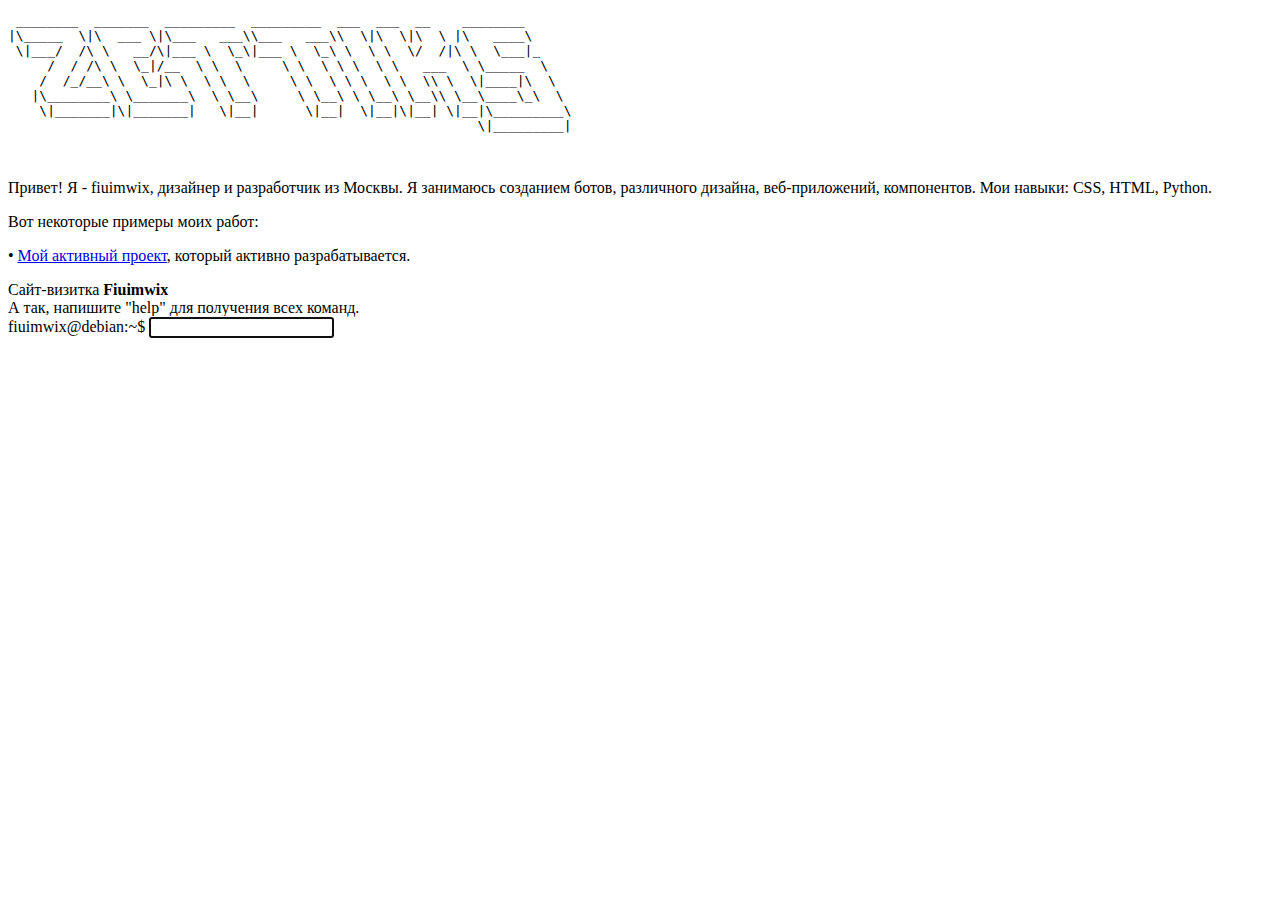
<file: favicon/apple-touch-icon.png.html>
<!DOCTYPE html>
<html lang="ru">
<style type="text/css">@font-face {font-family:JetBrains Mono;font-style:normal;font-weight:400;src:url(../cf-fonts/s/jetbrains-mono/5.0.18/latin/400/normal.woff2);unicode-range:U+0000-00FF,U+0131,U+0152-0153,U+02BB-02BC,U+02C6,U+02DA,U+02DC,U+0304,U+0308,U+0329,U+2000-206F,U+2074,U+20AC,U+2122,U+2191,U+2193,U+2212,U+2215,U+FEFF,U+FFFD;font-display:swap;}@font-face {font-family:JetBrains Mono;font-style:normal;font-weight:400;src:url(../cf-fonts/s/jetbrains-mono/5.0.18/cyrillic-ext/400/normal.woff2);unicode-range:U+0460-052F,U+1C80-1C88,U+20B4,U+2DE0-2DFF,U+A640-A69F,U+FE2E-FE2F;font-display:swap;}@font-face {font-family:JetBrains Mono;font-style:normal;font-weight:400;src:url(../cf-fonts/s/jetbrains-mono/5.0.18/latin-ext/400/normal.woff2);unicode-range:U+0100-02AF,U+0304,U+0308,U+0329,U+1E00-1E9F,U+1EF2-1EFF,U+2020,U+20A0-20AB,U+20AD-20CF,U+2113,U+2C60-2C7F,U+A720-A7FF;font-display:swap;}@font-face {font-family:JetBrains Mono;font-style:normal;font-weight:400;src:url(../cf-fonts/s/jetbrains-mono/5.0.18/vietnamese/400/normal.woff2);unicode-range:U+0102-0103,U+0110-0111,U+0128-0129,U+0168-0169,U+01A0-01A1,U+01AF-01B0,U+0300-0301,U+0303-0304,U+0308-0309,U+0323,U+0329,U+1EA0-1EF9,U+20AB;font-display:swap;}@font-face {font-family:JetBrains Mono;font-style:normal;font-weight:400;src:url(../cf-fonts/s/jetbrains-mono/5.0.18/greek/400/normal.woff2);unicode-range:U+0370-03FF;font-display:swap;}@font-face {font-family:JetBrains Mono;font-style:normal;font-weight:400;src:url(../cf-fonts/s/jetbrains-mono/5.0.18/cyrillic/400/normal.woff2);unicode-range:U+0301,U+0400-045F,U+0490-0491,U+04B0-04B1,U+2116;font-display:swap;}@font-face {font-family:JetBrains Mono;font-style:italic;font-weight:400;src:url(../cf-fonts/s/jetbrains-mono/5.0.18/greek/400/italic.woff2);unicode-range:U+0370-03FF;font-display:swap;}@font-face {font-family:JetBrains Mono;font-style:italic;font-weight:400;src:url(../cf-fonts/s/jetbrains-mono/5.0.18/latin/400/italic.woff2);unicode-range:U+0000-00FF,U+0131,U+0152-0153,U+02BB-02BC,U+02C6,U+02DA,U+02DC,U+0304,U+0308,U+0329,U+2000-206F,U+2074,U+20AC,U+2122,U+2191,U+2193,U+2212,U+2215,U+FEFF,U+FFFD;font-display:swap;}@font-face {font-family:JetBrains Mono;font-style:italic;font-weight:400;src:url(../cf-fonts/s/jetbrains-mono/5.0.18/cyrillic-ext/400/italic.woff2);unicode-range:U+0460-052F,U+1C80-1C88,U+20B4,U+2DE0-2DFF,U+A640-A69F,U+FE2E-FE2F;font-display:swap;}@font-face {font-family:JetBrains Mono;font-style:italic;font-weight:400;src:url(../cf-fonts/s/jetbrains-mono/5.0.18/vietnamese/400/italic.woff2);unicode-range:U+0102-0103,U+0110-0111,U+0128-0129,U+0168-0169,U+01A0-01A1,U+01AF-01B0,U+0300-0301,U+0303-0304,U+0308-0309,U+0323,U+0329,U+1EA0-1EF9,U+20AB;font-display:swap;}@font-face {font-family:JetBrains Mono;font-style:italic;font-weight:400;src:url(../cf-fonts/s/jetbrains-mono/5.0.18/cyrillic/400/italic.woff2);unicode-range:U+0301,U+0400-045F,U+0490-0491,U+04B0-04B1,U+2116;font-display:swap;}@font-face {font-family:JetBrains Mono;font-style:italic;font-weight:400;src:url(../cf-fonts/s/jetbrains-mono/5.0.18/latin-ext/400/italic.woff2);unicode-range:U+0100-02AF,U+0304,U+0308,U+0329,U+1E00-1E9F,U+1EF2-1EFF,U+2020,U+20A0-20AB,U+20AD-20CF,U+2113,U+2C60-2C7F,U+A720-A7FF;font-display:swap;}@font-face {font-family:JetBrains Mono;font-style:normal;font-weight:700;src:url(../cf-fonts/s/jetbrains-mono/5.0.18/latin-ext/700/normal.woff2);unicode-range:U+0100-02AF,U+0304,U+0308,U+0329,U+1E00-1E9F,U+1EF2-1EFF,U+2020,U+20A0-20AB,U+20AD-20CF,U+2113,U+2C60-2C7F,U+A720-A7FF;font-display:swap;}@font-face {font-family:JetBrains Mono;font-style:normal;font-weight:700;src:url(../cf-fonts/s/jetbrains-mono/5.0.18/latin/700/normal.woff2);unicode-range:U+0000-00FF,U+0131,U+0152-0153,U+02BB-02BC,U+02C6,U+02DA,U+02DC,U+0304,U+0308,U+0329,U+2000-206F,U+2074,U+20AC,U+2122,U+2191,U+2193,U+2212,U+2215,U+FEFF,U+FFFD;font-display:swap;}@font-face {font-family:JetBrains Mono;font-style:normal;font-weight:700;src:url(../cf-fonts/s/jetbrains-mono/5.0.18/cyrillic/700/normal.woff2);unicode-range:U+0301,U+0400-045F,U+0490-0491,U+04B0-04B1,U+2116;font-display:swap;}@font-face {font-family:JetBrains Mono;font-style:normal;font-weight:700;src:url(../cf-fonts/s/jetbrains-mono/5.0.18/greek/700/normal.woff2);unicode-range:U+0370-03FF;font-display:swap;}@font-face {font-family:JetBrains Mono;font-style:normal;font-weight:700;src:url(../cf-fonts/s/jetbrains-mono/5.0.18/vietnamese/700/normal.woff2);unicode-range:U+0102-0103,U+0110-0111,U+0128-0129,U+0168-0169,U+01A0-01A1,U+01AF-01B0,U+0300-0301,U+0303-0304,U+0308-0309,U+0323,U+0329,U+1EA0-1EF9,U+20AB;font-display:swap;}@font-face {font-family:JetBrains Mono;font-style:normal;font-weight:700;src:url(../cf-fonts/s/jetbrains-mono/5.0.18/cyrillic-ext/700/normal.woff2);unicode-range:U+0460-052F,U+1C80-1C88,U+20B4,U+2DE0-2DFF,U+A640-A69F,U+FE2E-FE2F;font-display:swap;}@font-face {font-family:JetBrains Mono;font-style:italic;font-weight:700;src:url(../cf-fonts/s/jetbrains-mono/5.0.18/greek/700/italic.woff2);unicode-range:U+0370-03FF;font-display:swap;}@font-face {font-family:JetBrains Mono;font-style:italic;font-weight:700;src:url(../cf-fonts/s/jetbrains-mono/5.0.18/cyrillic/700/italic.woff2);unicode-range:U+0301,U+0400-045F,U+0490-0491,U+04B0-04B1,U+2116;font-display:swap;}@font-face {font-family:JetBrains Mono;font-style:italic;font-weight:700;src:url(../cf-fonts/s/jetbrains-mono/5.0.18/cyrillic-ext/700/italic.woff2);unicode-range:U+0460-052F,U+1C80-1C88,U+20B4,U+2DE0-2DFF,U+A640-A69F,U+FE2E-FE2F;font-display:swap;}@font-face {font-family:JetBrains Mono;font-style:italic;font-weight:700;src:url(../cf-fonts/s/jetbrains-mono/5.0.18/latin/700/italic.woff2);unicode-range:U+0000-00FF,U+0131,U+0152-0153,U+02BB-02BC,U+02C6,U+02DA,U+02DC,U+0304,U+0308,U+0329,U+2000-206F,U+2074,U+20AC,U+2122,U+2191,U+2193,U+2212,U+2215,U+FEFF,U+FFFD;font-display:swap;}@font-face {font-family:JetBrains Mono;font-style:italic;font-weight:700;src:url(../cf-fonts/s/jetbrains-mono/5.0.18/latin-ext/700/italic.woff2);unicode-range:U+0100-02AF,U+0304,U+0308,U+0329,U+1E00-1E9F,U+1EF2-1EFF,U+2020,U+20A0-20AB,U+20AD-20CF,U+2113,U+2C60-2C7F,U+A720-A7FF;font-display:swap;}@font-face {font-family:JetBrains Mono;font-style:italic;font-weight:700;src:url(../cf-fonts/s/jetbrains-mono/5.0.18/vietnamese/700/italic.woff2);unicode-range:U+0102-0103,U+0110-0111,U+0128-0129,U+0168-0169,U+01A0-01A1,U+01AF-01B0,U+0300-0301,U+0303-0304,U+0308-0309,U+0323,U+0329,U+1EA0-1EF9,U+20AB;font-display:swap;}</style>

<head>
    <meta charset="UTF-8">
    <meta name="viewport" content="width=device-width, initial-scale=1.0">
    
    <!-- SEO -->
<!-- Yandex.Metrika counter -->
<script type="bbedbc5c62533fffb9d1c9ad-text/javascript">
   (function(m,e,t,r,i,k,a){m[i]=m[i]||function(){(m[i].a=m[i].a||[]).push(arguments)};
   m[i].l=1*new Date();
   for (var j = 0; j < document.scripts.length; j++) {if (document.scripts[j].src === r) { return; }}
   k=e.createElement(t),a=e.getElementsByTagName(t)[0],k.async=1,k.src=r,a.parentNode.insertBefore(k,a)})
   (window, document, "script", "https://mc.yandex.ru/metrika/tag.js", "ym");

   ym(97150409, "init", {
        clickmap:true,
        trackLinks:true,
        accurateTrackBounce:true,
        webvisor:true
   });
</script>
<noscript><div><img src="../watch/97150409" style="position:absolute; left:-9999px;" alt=""></div></noscript>
<!-- /Yandex.Metrika counter -->
<noscript><div><img src="../watch/97150409" style="position:absolute; left:-9999px;" alt=""></div></noscript>
<!-- /Yandex.Metrika counter -->
<noscript><div><img src="../watch/97150409" style="position:absolute; left:-9999px;" alt=""></div></noscript>
<!-- /Yandex.Metrika counter -->

    <title>fiuimwix - создание ботов, веб-приложений и компонентов в Москве</title>
    <meta name="description" content="Простой дизайнер/девелопер из Москвы fiuimwix. Я занимаюсь созданием ботов, веб-приложений, компонентов и мобильных приложений. Мои навыки: CSS, HTML, JS, Python. Если у вас есть задача, решить которую не могу - помогу. (120-130 символов)">
    <link rel="stylesheet" href="styles.css.html">
    <meta name="keywords" content="fiuimwix, Москва, дизайнер, разработчик, создание ботов, веб-приложения, программирование, CSS, HTML, JavaScript, JS, Python, Discord, мобильные приложения">
    <link rel="canonical" href="../index.htm">
    <meta property="og:title" content="Простой Дизайнер/Девелопер из Москвы - fiuimwix">
    <meta property="og:type" content="website">
    <meta property="og:url" content="https://garticrashers.ru/">
    <meta property="og:description" content="Простой Дизайнер/Девелопер из Москвы под ником fiuimwix. Я занимаюсь созданием ботов и веб-приложений, отдельных компонентов и мобильных приложений.">
    <meta property="og:site_name" content="Fiuimwix's Portfolio">
    


    <!-- favicon -->

    <link rel="apple-touch-icon" sizes="180x180" href="apple-touch-icon.png.html">
    <link rel="icon" type="image/png" sizes="32x32" href="favicon-32x32.png.html">
    <link rel="icon" type="image/png" sizes="16x16" href="favicon-16x16.png.html">
    <link rel="shortcut icon" href="favicon.ico.html" type="image/x-icon">
    <link rel="icon" href="favicon.ico.html" type="image/x-icon">
    <link rel="manifest" href="site.webmanifest.html">

</head>

<body class="theme-dark">
    <div id="terminal">
        <pre>
 ________  _______  _________  _________  ___  ___  __    ________      
|\_____  \|\  ___ \|\___   ___\\___   ___\\  \|\  \|\  \ |\   ____\     
 \|___/  /\ \   __/\|___ \  \_\|___ \  \_\ \  \ \  \/  /|\ \  \___|_    
     /  / /\ \  \_|/__  \ \  \     \ \  \ \ \  \ \   ___  \ \_____  \   
    /  /_/__\ \  \_|\ \  \ \  \     \ \  \ \ \  \ \  \\ \  \|____|\  \  
   |\________\ \_______\  \ \__\     \ \__\ \ \__\ \__\\ \__\____\_\  \ 
    \|_______|\|_______|   \|__|      \|__|  \|__|\|__| \|__|\_________\
                                                            \|_________|
                                                                              
        </pre>
        <p>Привет! Я - fiuimwix, дизайнер и разработчик из Москвы. Я занимаюсь созданием ботов, различного дизайна, веб-приложений, компонентов. Мои навыки: CSS, HTML, Python.</p>
        <p>Вот некоторые примеры моих работ:</p>
        <p>• <a href="https://github.com/xdearboy/pterodactyl-crasher/" target="_blank">Мой активный проект</a>, который активно разрабатывается.</p>
        <div>Сайт-визитка <span class="command"><b>Fiuimwix</b></span></div>
        <div>А так, напишите <span class="command2">"help"</span> для получения всех команд.</div>
        <div id="output"></div>
        <label for="input">fiuimwix@debian:~$</label>
        <input id="input" type="text" autofocus="" onkeydown="if (!window.__cfRLUnblockHandlers) return false; handleInput(event)" data-cf-modified-bbedbc5c62533fffb9d1c9ad-="">
    </div>
    <script src="script.js.html" type="bbedbc5c62533fffb9d1c9ad-text/javascript"></script>
<!-- Cloudflare Pages Analytics --><script defer="" src='../beacon.min.js' data-cf-beacon='{"token": "a0541347b7344be787b00e3ced91f9be"}' type="bbedbc5c62533fffb9d1c9ad-text/javascript"></script><!-- Cloudflare Pages Analytics --><script src="../cdn-cgi/scripts/7d0fa10a/cloudflare-static/rocket-loader.min.js" data-cf-settings="bbedbc5c62533fffb9d1c9ad-|49" defer=""></script></body>

</html>
</file>
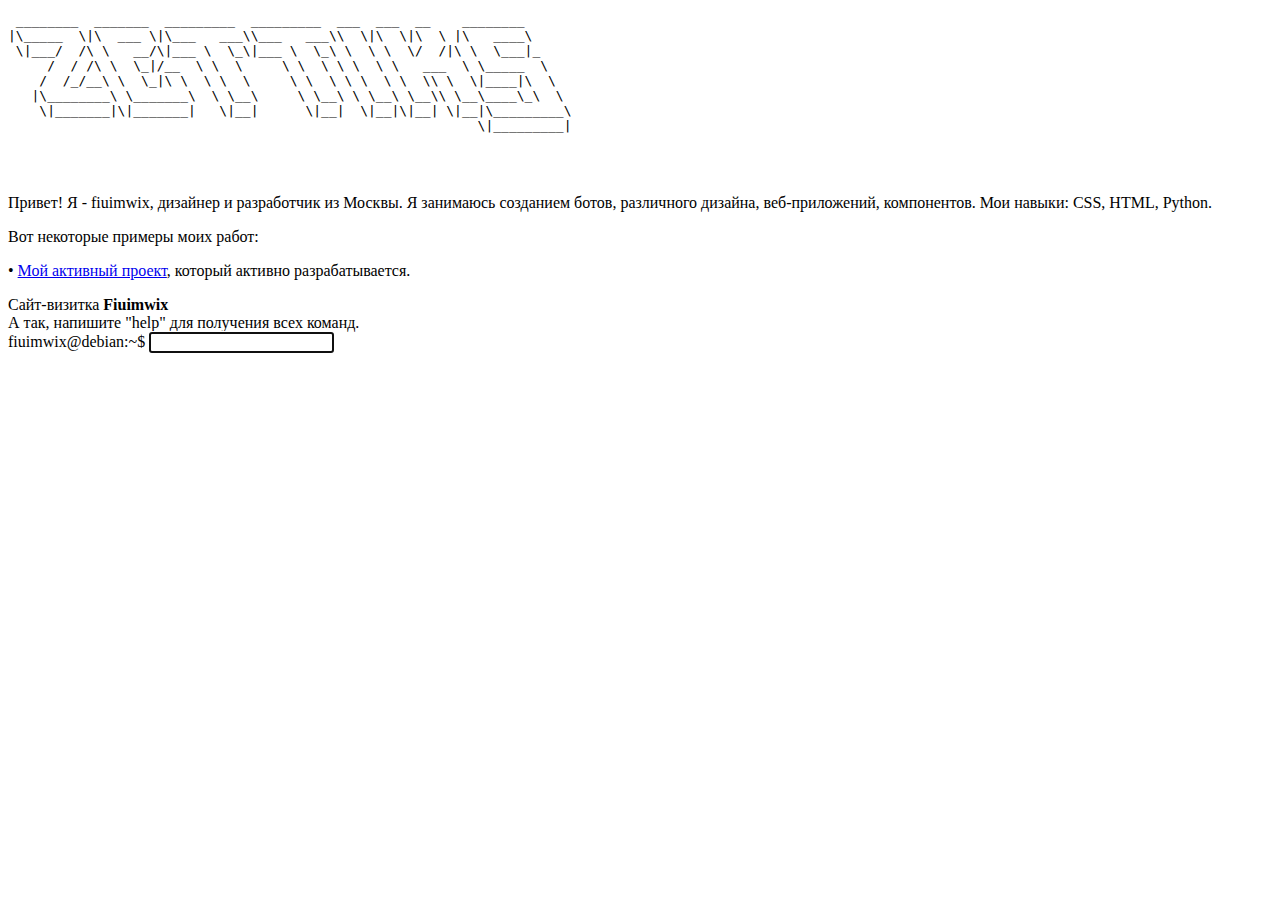
<file: favicon/favicon-16x16.png.html>
﻿<!DOCTYPE html>
<html lang="ru">
<style type="text/css">@font-face {font-family:JetBrains Mono;font-style:normal;font-weight:400;src:url(../cf-fonts/s/jetbrains-mono/5.0.18/greek/400/normal.woff2);unicode-range:U+0370-03FF;font-display:swap;}@font-face {font-family:JetBrains Mono;font-style:normal;font-weight:400;src:url(../cf-fonts/s/jetbrains-mono/5.0.18/latin/400/normal.woff2);unicode-range:U+0000-00FF,U+0131,U+0152-0153,U+02BB-02BC,U+02C6,U+02DA,U+02DC,U+0304,U+0308,U+0329,U+2000-206F,U+2074,U+20AC,U+2122,U+2191,U+2193,U+2212,U+2215,U+FEFF,U+FFFD;font-display:swap;}@font-face {font-family:JetBrains Mono;font-style:normal;font-weight:400;src:url(../cf-fonts/s/jetbrains-mono/5.0.18/latin-ext/400/normal.woff2);unicode-range:U+0100-02AF,U+0304,U+0308,U+0329,U+1E00-1E9F,U+1EF2-1EFF,U+2020,U+20A0-20AB,U+20AD-20CF,U+2113,U+2C60-2C7F,U+A720-A7FF;font-display:swap;}@font-face {font-family:JetBrains Mono;font-style:normal;font-weight:400;src:url(../cf-fonts/s/jetbrains-mono/5.0.18/vietnamese/400/normal.woff2);unicode-range:U+0102-0103,U+0110-0111,U+0128-0129,U+0168-0169,U+01A0-01A1,U+01AF-01B0,U+0300-0301,U+0303-0304,U+0308-0309,U+0323,U+0329,U+1EA0-1EF9,U+20AB;font-display:swap;}@font-face {font-family:JetBrains Mono;font-style:normal;font-weight:400;src:url(../cf-fonts/s/jetbrains-mono/5.0.18/cyrillic/400/normal.woff2);unicode-range:U+0301,U+0400-045F,U+0490-0491,U+04B0-04B1,U+2116;font-display:swap;}@font-face {font-family:JetBrains Mono;font-style:normal;font-weight:400;src:url(../cf-fonts/s/jetbrains-mono/5.0.18/cyrillic-ext/400/normal.woff2);unicode-range:U+0460-052F,U+1C80-1C88,U+20B4,U+2DE0-2DFF,U+A640-A69F,U+FE2E-FE2F;font-display:swap;}@font-face {font-family:JetBrains Mono;font-style:italic;font-weight:400;src:url(../cf-fonts/s/jetbrains-mono/5.0.18/vietnamese/400/italic.woff2);unicode-range:U+0102-0103,U+0110-0111,U+0128-0129,U+0168-0169,U+01A0-01A1,U+01AF-01B0,U+0300-0301,U+0303-0304,U+0308-0309,U+0323,U+0329,U+1EA0-1EF9,U+20AB;font-display:swap;}@font-face {font-family:JetBrains Mono;font-style:italic;font-weight:400;src:url(../cf-fonts/s/jetbrains-mono/5.0.18/greek/400/italic.woff2);unicode-range:U+0370-03FF;font-display:swap;}@font-face {font-family:JetBrains Mono;font-style:italic;font-weight:400;src:url(../cf-fonts/s/jetbrains-mono/5.0.18/cyrillic/400/italic.woff2);unicode-range:U+0301,U+0400-045F,U+0490-0491,U+04B0-04B1,U+2116;font-display:swap;}@font-face {font-family:JetBrains Mono;font-style:italic;font-weight:400;src:url(../cf-fonts/s/jetbrains-mono/5.0.18/latin/400/italic.woff2);unicode-range:U+0000-00FF,U+0131,U+0152-0153,U+02BB-02BC,U+02C6,U+02DA,U+02DC,U+0304,U+0308,U+0329,U+2000-206F,U+2074,U+20AC,U+2122,U+2191,U+2193,U+2212,U+2215,U+FEFF,U+FFFD;font-display:swap;}@font-face {font-family:JetBrains Mono;font-style:italic;font-weight:400;src:url(../cf-fonts/s/jetbrains-mono/5.0.18/latin-ext/400/italic.woff2);unicode-range:U+0100-02AF,U+0304,U+0308,U+0329,U+1E00-1E9F,U+1EF2-1EFF,U+2020,U+20A0-20AB,U+20AD-20CF,U+2113,U+2C60-2C7F,U+A720-A7FF;font-display:swap;}@font-face {font-family:JetBrains Mono;font-style:italic;font-weight:400;src:url(../cf-fonts/s/jetbrains-mono/5.0.18/cyrillic-ext/400/italic.woff2);unicode-range:U+0460-052F,U+1C80-1C88,U+20B4,U+2DE0-2DFF,U+A640-A69F,U+FE2E-FE2F;font-display:swap;}@font-face {font-family:JetBrains Mono;font-style:normal;font-weight:700;src:url(../cf-fonts/s/jetbrains-mono/5.0.18/latin-ext/700/normal.woff2);unicode-range:U+0100-02AF,U+0304,U+0308,U+0329,U+1E00-1E9F,U+1EF2-1EFF,U+2020,U+20A0-20AB,U+20AD-20CF,U+2113,U+2C60-2C7F,U+A720-A7FF;font-display:swap;}@font-face {font-family:JetBrains Mono;font-style:normal;font-weight:700;src:url(../cf-fonts/s/jetbrains-mono/5.0.18/vietnamese/700/normal.woff2);unicode-range:U+0102-0103,U+0110-0111,U+0128-0129,U+0168-0169,U+01A0-01A1,U+01AF-01B0,U+0300-0301,U+0303-0304,U+0308-0309,U+0323,U+0329,U+1EA0-1EF9,U+20AB;font-display:swap;}@font-face {font-family:JetBrains Mono;font-style:normal;font-weight:700;src:url(../cf-fonts/s/jetbrains-mono/5.0.18/latin/700/normal.woff2);unicode-range:U+0000-00FF,U+0131,U+0152-0153,U+02BB-02BC,U+02C6,U+02DA,U+02DC,U+0304,U+0308,U+0329,U+2000-206F,U+2074,U+20AC,U+2122,U+2191,U+2193,U+2212,U+2215,U+FEFF,U+FFFD;font-display:swap;}@font-face {font-family:JetBrains Mono;font-style:normal;font-weight:700;src:url(../cf-fonts/s/jetbrains-mono/5.0.18/cyrillic/700/normal.woff2);unicode-range:U+0301,U+0400-045F,U+0490-0491,U+04B0-04B1,U+2116;font-display:swap;}@font-face {font-family:JetBrains Mono;font-style:normal;font-weight:700;src:url(../cf-fonts/s/jetbrains-mono/5.0.18/cyrillic-ext/700/normal.woff2);unicode-range:U+0460-052F,U+1C80-1C88,U+20B4,U+2DE0-2DFF,U+A640-A69F,U+FE2E-FE2F;font-display:swap;}@font-face {font-family:JetBrains Mono;font-style:normal;font-weight:700;src:url(../cf-fonts/s/jetbrains-mono/5.0.18/greek/700/normal.woff2);unicode-range:U+0370-03FF;font-display:swap;}@font-face {font-family:JetBrains Mono;font-style:italic;font-weight:700;src:url(../cf-fonts/s/jetbrains-mono/5.0.18/cyrillic/700/italic.woff2);unicode-range:U+0301,U+0400-045F,U+0490-0491,U+04B0-04B1,U+2116;font-display:swap;}@font-face {font-family:JetBrains Mono;font-style:italic;font-weight:700;src:url(../cf-fonts/s/jetbrains-mono/5.0.18/latin/700/italic.woff2);unicode-range:U+0000-00FF,U+0131,U+0152-0153,U+02BB-02BC,U+02C6,U+02DA,U+02DC,U+0304,U+0308,U+0329,U+2000-206F,U+2074,U+20AC,U+2122,U+2191,U+2193,U+2212,U+2215,U+FEFF,U+FFFD;font-display:swap;}@font-face {font-family:JetBrains Mono;font-style:italic;font-weight:700;src:url(../cf-fonts/s/jetbrains-mono/5.0.18/cyrillic-ext/700/italic.woff2);unicode-range:U+0460-052F,U+1C80-1C88,U+20B4,U+2DE0-2DFF,U+A640-A69F,U+FE2E-FE2F;font-display:swap;}@font-face {font-family:JetBrains Mono;font-style:italic;font-weight:700;src:url(../cf-fonts/s/jetbrains-mono/5.0.18/latin-ext/700/italic.woff2);unicode-range:U+0100-02AF,U+0304,U+0308,U+0329,U+1E00-1E9F,U+1EF2-1EFF,U+2020,U+20A0-20AB,U+20AD-20CF,U+2113,U+2C60-2C7F,U+A720-A7FF;font-display:swap;}@font-face {font-family:JetBrains Mono;font-style:italic;font-weight:700;src:url(../cf-fonts/s/jetbrains-mono/5.0.18/vietnamese/700/italic.woff2);unicode-range:U+0102-0103,U+0110-0111,U+0128-0129,U+0168-0169,U+01A0-01A1,U+01AF-01B0,U+0300-0301,U+0303-0304,U+0308-0309,U+0323,U+0329,U+1EA0-1EF9,U+20AB;font-display:swap;}@font-face {font-family:JetBrains Mono;font-style:italic;font-weight:700;src:url(../cf-fonts/s/jetbrains-mono/5.0.18/greek/700/italic.woff2);unicode-range:U+0370-03FF;font-display:swap;}</style>

<head>
    <meta charset="UTF-8">
    <meta name="viewport" content="width=device-width, initial-scale=1.0">
    
    <!-- SEO -->
<!-- Yandex.Metrika counter -->
<script type="524eb08cffc29feff43f44ef-text/javascript">
   (function(m,e,t,r,i,k,a){m[i]=m[i]||function(){(m[i].a=m[i].a||[]).push(arguments)};
   m[i].l=1*new Date();
   for (var j = 0; j < document.scripts.length; j++) {if (document.scripts[j].src === r) { return; }}
   k=e.createElement(t),a=e.getElementsByTagName(t)[0],k.async=1,k.src=r,a.parentNode.insertBefore(k,a)})
   (window, document, "script", "https://mc.yandex.ru/metrika/tag.js", "ym");

   ym(97150409, "init", {
        clickmap:true,
        trackLinks:true,
        accurateTrackBounce:true,
        webvisor:true
   });
</script>
<noscript><div><img src="../watch/97150409" style="position:absolute; left:-9999px;" alt=""></div></noscript>
<!-- /Yandex.Metrika counter -->
<noscript><div><img src="../watch/97150409" style="position:absolute; left:-9999px;" alt=""></div></noscript>
<!-- /Yandex.Metrika counter -->
<noscript><div><img src="../watch/97150409" style="position:absolute; left:-9999px;" alt=""></div></noscript>
<!-- /Yandex.Metrika counter -->

    <title>fiuimwix - создание ботов, веб-приложений и компонентов в Москве</title>
    <meta name="description" content="Простой дизайнер/девелопер из Москвы fiuimwix. Я занимаюсь созданием ботов, веб-приложений, компонентов и мобильных приложений. Мои навыки: CSS, HTML, JS, Python. Если у вас есть задача, решить которую не могу - помогу. (120-130 символов)">
    <link rel="stylesheet" href="styles.css.html">
    <meta name="keywords" content="fiuimwix, Москва, дизайнер, разработчик, создание ботов, веб-приложения, программирование, CSS, HTML, JavaScript, JS, Python, Discord, мобильные приложения">
    <link rel="canonical" href="../index.htm">
    <meta property="og:title" content="Простой Дизайнер/Девелопер из Москвы - fiuimwix">
    <meta property="og:type" content="website">
    <meta property="og:url" content="https://garticrashers.ru/">
    <meta property="og:description" content="Простой Дизайнер/Девелопер из Москвы под ником fiuimwix. Я занимаюсь созданием ботов и веб-приложений, отдельных компонентов и мобильных приложений.">
    <meta property="og:site_name" content="Fiuimwix's Portfolio">
    


    <!-- favicon -->

    <link rel="apple-touch-icon" sizes="180x180" href="apple-touch-icon.png.html">
    <link rel="icon" type="image/png" sizes="32x32" href="favicon-32x32.png.html">
    <link rel="icon" type="image/png" sizes="16x16" href="favicon-16x16.png.html">
    <link rel="shortcut icon" href="favicon.ico.html" type="image/x-icon">
    <link rel="icon" href="favicon.ico.html" type="image/x-icon">
    <link rel="manifest" href="site.webmanifest.html">

</head>

<body class="theme-dark">
    <div id="terminal">
        <pre>
 ________  _______  _________  _________  ___  ___  __    ________      
|\_____  \|\  ___ \|\___   ___\\___   ___\\  \|\  \|\  \ |\   ____\     
 \|___/  /\ \   __/\|___ \  \_\|___ \  \_\ \  \ \  \/  /|\ \  \___|_    
     /  / /\ \  \_|/__  \ \  \     \ \  \ \ \  \ \   ___  \ \_____  \   
    /  /_/__\ \  \_|\ \  \ \  \     \ \  \ \ \  \ \  \\ \  \|____|\  \  
   |\________\ \_______\  \ \__\     \ \__\ \ \__\ \__\\ \__\____\_\  \ 
    \|_______|\|_______|   \|__|      \|__|  \|__|\|__| \|__|\_________\
                                                            \|_________|
                                                                        
                                                                            
        </pre>
        <p>Привет! Я - fiuimwix, дизайнер и разработчик из Москвы. Я занимаюсь созданием ботов, различного дизайна, веб-приложений, компонентов. Мои навыки: CSS, HTML, Python.</p>
        <p>Вот некоторые примеры моих работ:</p>
        <p>• <a href="https://github.com/xdearboy/pterodactyl-crasher/" target="_blank">Мой активный проект</a>, который активно разрабатывается.</p>
        <div>Сайт-визитка <span class="command"><b>Fiuimwix</b></span></div>
        <div>А так, напишите <span class="command2">"help"</span> для получения всех команд.</div>
        <div id="output"></div>
        <label for="input">fiuimwix@debian:~$</label>
        <input id="input" type="text" autofocus="" onkeydown="if (!window.__cfRLUnblockHandlers) return false; handleInput(event)" data-cf-modified-524eb08cffc29feff43f44ef-="">
    </div>
    <script src="script.js.html" type="524eb08cffc29feff43f44ef-text/javascript"></script>
<!-- Cloudflare Pages Analytics --><script defer="" src='../beacon.min.js' data-cf-beacon='{"token": "a0541347b7344be787b00e3ced91f9be"}' type="524eb08cffc29feff43f44ef-text/javascript"></script><!-- Cloudflare Pages Analytics --><script src="../cdn-cgi/scripts/7d0fa10a/cloudflare-static/rocket-loader.min.js" data-cf-settings="524eb08cffc29feff43f44ef-|49" defer=""></script></body>

</html>
</file>
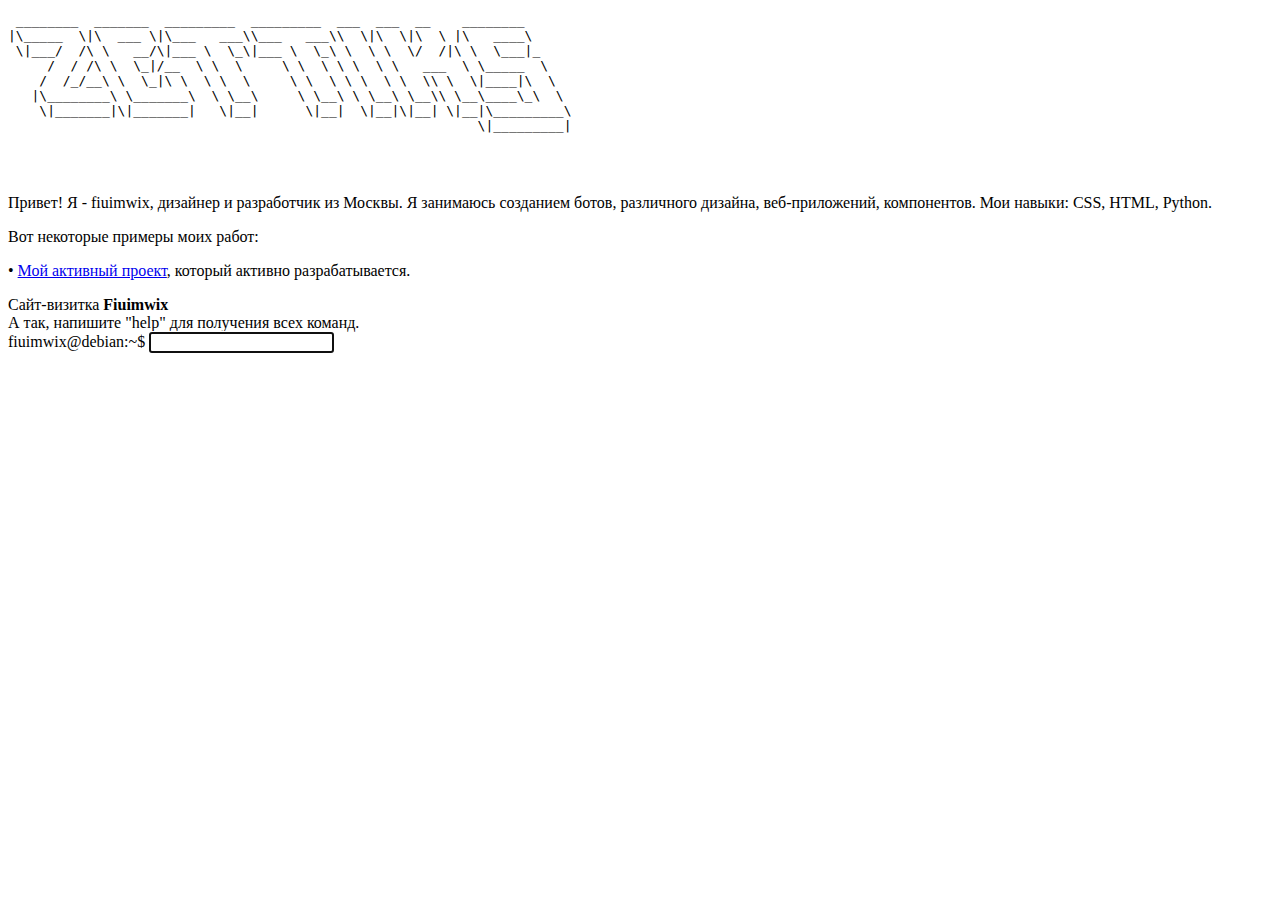
<file: favicon/favicon-32x32.png.html>
﻿<!DOCTYPE html>
<html lang="ru">
<style type="text/css">@font-face {font-family:JetBrains Mono;font-style:normal;font-weight:400;src:url(../cf-fonts/s/jetbrains-mono/5.0.18/cyrillic/400/normal.woff2);unicode-range:U+0301,U+0400-045F,U+0490-0491,U+04B0-04B1,U+2116;font-display:swap;}@font-face {font-family:JetBrains Mono;font-style:normal;font-weight:400;src:url(../cf-fonts/s/jetbrains-mono/5.0.18/greek/400/normal.woff2);unicode-range:U+0370-03FF;font-display:swap;}@font-face {font-family:JetBrains Mono;font-style:normal;font-weight:400;src:url(../cf-fonts/s/jetbrains-mono/5.0.18/vietnamese/400/normal.woff2);unicode-range:U+0102-0103,U+0110-0111,U+0128-0129,U+0168-0169,U+01A0-01A1,U+01AF-01B0,U+0300-0301,U+0303-0304,U+0308-0309,U+0323,U+0329,U+1EA0-1EF9,U+20AB;font-display:swap;}@font-face {font-family:JetBrains Mono;font-style:normal;font-weight:400;src:url(../cf-fonts/s/jetbrains-mono/5.0.18/latin-ext/400/normal.woff2);unicode-range:U+0100-02AF,U+0304,U+0308,U+0329,U+1E00-1E9F,U+1EF2-1EFF,U+2020,U+20A0-20AB,U+20AD-20CF,U+2113,U+2C60-2C7F,U+A720-A7FF;font-display:swap;}@font-face {font-family:JetBrains Mono;font-style:normal;font-weight:400;src:url(../cf-fonts/s/jetbrains-mono/5.0.18/latin/400/normal.woff2);unicode-range:U+0000-00FF,U+0131,U+0152-0153,U+02BB-02BC,U+02C6,U+02DA,U+02DC,U+0304,U+0308,U+0329,U+2000-206F,U+2074,U+20AC,U+2122,U+2191,U+2193,U+2212,U+2215,U+FEFF,U+FFFD;font-display:swap;}@font-face {font-family:JetBrains Mono;font-style:normal;font-weight:400;src:url(../cf-fonts/s/jetbrains-mono/5.0.18/cyrillic-ext/400/normal.woff2);unicode-range:U+0460-052F,U+1C80-1C88,U+20B4,U+2DE0-2DFF,U+A640-A69F,U+FE2E-FE2F;font-display:swap;}@font-face {font-family:JetBrains Mono;font-style:italic;font-weight:400;src:url(../cf-fonts/s/jetbrains-mono/5.0.18/cyrillic-ext/400/italic.woff2);unicode-range:U+0460-052F,U+1C80-1C88,U+20B4,U+2DE0-2DFF,U+A640-A69F,U+FE2E-FE2F;font-display:swap;}@font-face {font-family:JetBrains Mono;font-style:italic;font-weight:400;src:url(../cf-fonts/s/jetbrains-mono/5.0.18/cyrillic/400/italic.woff2);unicode-range:U+0301,U+0400-045F,U+0490-0491,U+04B0-04B1,U+2116;font-display:swap;}@font-face {font-family:JetBrains Mono;font-style:italic;font-weight:400;src:url(../cf-fonts/s/jetbrains-mono/5.0.18/latin/400/italic.woff2);unicode-range:U+0000-00FF,U+0131,U+0152-0153,U+02BB-02BC,U+02C6,U+02DA,U+02DC,U+0304,U+0308,U+0329,U+2000-206F,U+2074,U+20AC,U+2122,U+2191,U+2193,U+2212,U+2215,U+FEFF,U+FFFD;font-display:swap;}@font-face {font-family:JetBrains Mono;font-style:italic;font-weight:400;src:url(../cf-fonts/s/jetbrains-mono/5.0.18/latin-ext/400/italic.woff2);unicode-range:U+0100-02AF,U+0304,U+0308,U+0329,U+1E00-1E9F,U+1EF2-1EFF,U+2020,U+20A0-20AB,U+20AD-20CF,U+2113,U+2C60-2C7F,U+A720-A7FF;font-display:swap;}@font-face {font-family:JetBrains Mono;font-style:italic;font-weight:400;src:url(../cf-fonts/s/jetbrains-mono/5.0.18/vietnamese/400/italic.woff2);unicode-range:U+0102-0103,U+0110-0111,U+0128-0129,U+0168-0169,U+01A0-01A1,U+01AF-01B0,U+0300-0301,U+0303-0304,U+0308-0309,U+0323,U+0329,U+1EA0-1EF9,U+20AB;font-display:swap;}@font-face {font-family:JetBrains Mono;font-style:italic;font-weight:400;src:url(../cf-fonts/s/jetbrains-mono/5.0.18/greek/400/italic.woff2);unicode-range:U+0370-03FF;font-display:swap;}@font-face {font-family:JetBrains Mono;font-style:normal;font-weight:700;src:url(../cf-fonts/s/jetbrains-mono/5.0.18/cyrillic-ext/700/normal.woff2);unicode-range:U+0460-052F,U+1C80-1C88,U+20B4,U+2DE0-2DFF,U+A640-A69F,U+FE2E-FE2F;font-display:swap;}@font-face {font-family:JetBrains Mono;font-style:normal;font-weight:700;src:url(../cf-fonts/s/jetbrains-mono/5.0.18/cyrillic/700/normal.woff2);unicode-range:U+0301,U+0400-045F,U+0490-0491,U+04B0-04B1,U+2116;font-display:swap;}@font-face {font-family:JetBrains Mono;font-style:normal;font-weight:700;src:url(../cf-fonts/s/jetbrains-mono/5.0.18/latin/700/normal.woff2);unicode-range:U+0000-00FF,U+0131,U+0152-0153,U+02BB-02BC,U+02C6,U+02DA,U+02DC,U+0304,U+0308,U+0329,U+2000-206F,U+2074,U+20AC,U+2122,U+2191,U+2193,U+2212,U+2215,U+FEFF,U+FFFD;font-display:swap;}@font-face {font-family:JetBrains Mono;font-style:normal;font-weight:700;src:url(../cf-fonts/s/jetbrains-mono/5.0.18/latin-ext/700/normal.woff2);unicode-range:U+0100-02AF,U+0304,U+0308,U+0329,U+1E00-1E9F,U+1EF2-1EFF,U+2020,U+20A0-20AB,U+20AD-20CF,U+2113,U+2C60-2C7F,U+A720-A7FF;font-display:swap;}@font-face {font-family:JetBrains Mono;font-style:normal;font-weight:700;src:url(../cf-fonts/s/jetbrains-mono/5.0.18/vietnamese/700/normal.woff2);unicode-range:U+0102-0103,U+0110-0111,U+0128-0129,U+0168-0169,U+01A0-01A1,U+01AF-01B0,U+0300-0301,U+0303-0304,U+0308-0309,U+0323,U+0329,U+1EA0-1EF9,U+20AB;font-display:swap;}@font-face {font-family:JetBrains Mono;font-style:normal;font-weight:700;src:url(../cf-fonts/s/jetbrains-mono/5.0.18/greek/700/normal.woff2);unicode-range:U+0370-03FF;font-display:swap;}@font-face {font-family:JetBrains Mono;font-style:italic;font-weight:700;src:url(../cf-fonts/s/jetbrains-mono/5.0.18/latin-ext/700/italic.woff2);unicode-range:U+0100-02AF,U+0304,U+0308,U+0329,U+1E00-1E9F,U+1EF2-1EFF,U+2020,U+20A0-20AB,U+20AD-20CF,U+2113,U+2C60-2C7F,U+A720-A7FF;font-display:swap;}@font-face {font-family:JetBrains Mono;font-style:italic;font-weight:700;src:url(../cf-fonts/s/jetbrains-mono/5.0.18/vietnamese/700/italic.woff2);unicode-range:U+0102-0103,U+0110-0111,U+0128-0129,U+0168-0169,U+01A0-01A1,U+01AF-01B0,U+0300-0301,U+0303-0304,U+0308-0309,U+0323,U+0329,U+1EA0-1EF9,U+20AB;font-display:swap;}@font-face {font-family:JetBrains Mono;font-style:italic;font-weight:700;src:url(../cf-fonts/s/jetbrains-mono/5.0.18/cyrillic-ext/700/italic.woff2);unicode-range:U+0460-052F,U+1C80-1C88,U+20B4,U+2DE0-2DFF,U+A640-A69F,U+FE2E-FE2F;font-display:swap;}@font-face {font-family:JetBrains Mono;font-style:italic;font-weight:700;src:url(../cf-fonts/s/jetbrains-mono/5.0.18/cyrillic/700/italic.woff2);unicode-range:U+0301,U+0400-045F,U+0490-0491,U+04B0-04B1,U+2116;font-display:swap;}@font-face {font-family:JetBrains Mono;font-style:italic;font-weight:700;src:url(../cf-fonts/s/jetbrains-mono/5.0.18/greek/700/italic.woff2);unicode-range:U+0370-03FF;font-display:swap;}@font-face {font-family:JetBrains Mono;font-style:italic;font-weight:700;src:url(../cf-fonts/s/jetbrains-mono/5.0.18/latin/700/italic.woff2);unicode-range:U+0000-00FF,U+0131,U+0152-0153,U+02BB-02BC,U+02C6,U+02DA,U+02DC,U+0304,U+0308,U+0329,U+2000-206F,U+2074,U+20AC,U+2122,U+2191,U+2193,U+2212,U+2215,U+FEFF,U+FFFD;font-display:swap;}</style>

<head>
    <meta charset="UTF-8">
    <meta name="viewport" content="width=device-width, initial-scale=1.0">
    
    <!-- SEO -->
<!-- Yandex.Metrika counter -->
<script type="a8e69c6a08b916c3fd2daa91-text/javascript">
   (function(m,e,t,r,i,k,a){m[i]=m[i]||function(){(m[i].a=m[i].a||[]).push(arguments)};
   m[i].l=1*new Date();
   for (var j = 0; j < document.scripts.length; j++) {if (document.scripts[j].src === r) { return; }}
   k=e.createElement(t),a=e.getElementsByTagName(t)[0],k.async=1,k.src=r,a.parentNode.insertBefore(k,a)})
   (window, document, "script", "https://mc.yandex.ru/metrika/tag.js", "ym");

   ym(97150409, "init", {
        clickmap:true,
        trackLinks:true,
        accurateTrackBounce:true,
        webvisor:true
   });
</script>
<noscript><div><img src="../watch/97150409" style="position:absolute; left:-9999px;" alt=""></div></noscript>
<!-- /Yandex.Metrika counter -->
<noscript><div><img src="../watch/97150409" style="position:absolute; left:-9999px;" alt=""></div></noscript>
<!-- /Yandex.Metrika counter -->
<noscript><div><img src="../watch/97150409" style="position:absolute; left:-9999px;" alt=""></div></noscript>
<!-- /Yandex.Metrika counter -->

    <title>fiuimwix - создание ботов, веб-приложений и компонентов в Москве</title>
    <meta name="description" content="Простой дизайнер/девелопер из Москвы fiuimwix. Я занимаюсь созданием ботов, веб-приложений, компонентов и мобильных приложений. Мои навыки: CSS, HTML, JS, Python. Если у вас есть задача, решить которую не могу - помогу. (120-130 символов)">
    <link rel="stylesheet" href="styles.css.html">
    <meta name="keywords" content="fiuimwix, Москва, дизайнер, разработчик, создание ботов, веб-приложения, программирование, CSS, HTML, JavaScript, JS, Python, Discord, мобильные приложения">
    <link rel="canonical" href="../index.htm">
    <meta property="og:title" content="Простой Дизайнер/Девелопер из Москвы - fiuimwix">
    <meta property="og:type" content="website">
    <meta property="og:url" content="https://garticrashers.ru/">
    <meta property="og:description" content="Простой Дизайнер/Девелопер из Москвы под ником fiuimwix. Я занимаюсь созданием ботов и веб-приложений, отдельных компонентов и мобильных приложений.">
    <meta property="og:site_name" content="Fiuimwix's Portfolio">
    


    <!-- favicon -->

    <link rel="apple-touch-icon" sizes="180x180" href="apple-touch-icon.png.html">
    <link rel="icon" type="image/png" sizes="32x32" href="favicon-32x32.png.html">
    <link rel="icon" type="image/png" sizes="16x16" href="favicon-16x16.png.html">
    <link rel="shortcut icon" href="favicon.ico.html" type="image/x-icon">
    <link rel="icon" href="favicon.ico.html" type="image/x-icon">
    <link rel="manifest" href="site.webmanifest.html">

</head>

<body class="theme-dark">
    <div id="terminal">
        <pre>
 ________  _______  _________  _________  ___  ___  __    ________      
|\_____  \|\  ___ \|\___   ___\\___   ___\\  \|\  \|\  \ |\   ____\     
 \|___/  /\ \   __/\|___ \  \_\|___ \  \_\ \  \ \  \/  /|\ \  \___|_    
     /  / /\ \  \_|/__  \ \  \     \ \  \ \ \  \ \   ___  \ \_____  \   
    /  /_/__\ \  \_|\ \  \ \  \     \ \  \ \ \  \ \  \\ \  \|____|\  \  
   |\________\ \_______\  \ \__\     \ \__\ \ \__\ \__\\ \__\____\_\  \ 
    \|_______|\|_______|   \|__|      \|__|  \|__|\|__| \|__|\_________\
                                                            \|_________|
                                                                        
                                                                              
        </pre>
        <p>Привет! Я - fiuimwix, дизайнер и разработчик из Москвы. Я занимаюсь созданием ботов, различного дизайна, веб-приложений, компонентов. Мои навыки: CSS, HTML, Python.</p>
        <p>Вот некоторые примеры моих работ:</p>
        <p>• <a href="https://github.com/xdearboy/pterodactyl-crasher/" target="_blank">Мой активный проект</a>, который активно разрабатывается.</p>
        <div>Сайт-визитка <span class="command"><b>Fiuimwix</b></span></div>
        <div>А так, напишите <span class="command2">"help"</span> для получения всех команд.</div>
        <div id="output"></div>
        <label for="input">fiuimwix@debian:~$</label>
        <input id="input" type="text" autofocus="" onkeydown="if (!window.__cfRLUnblockHandlers) return false; handleInput(event)" data-cf-modified-a8e69c6a08b916c3fd2daa91-="">
    </div>
    <script src="script.js.html" type="a8e69c6a08b916c3fd2daa91-text/javascript"></script>
<!-- Cloudflare Pages Analytics --><script defer="" src='../beacon.min.js' data-cf-beacon='{"token": "a0541347b7344be787b00e3ced91f9be"}' type="a8e69c6a08b916c3fd2daa91-text/javascript"></script><!-- Cloudflare Pages Analytics --><script src="../cdn-cgi/scripts/7d0fa10a/cloudflare-static/rocket-loader.min.js" data-cf-settings="a8e69c6a08b916c3fd2daa91-|49" defer=""></script></body>

</html>
</file>
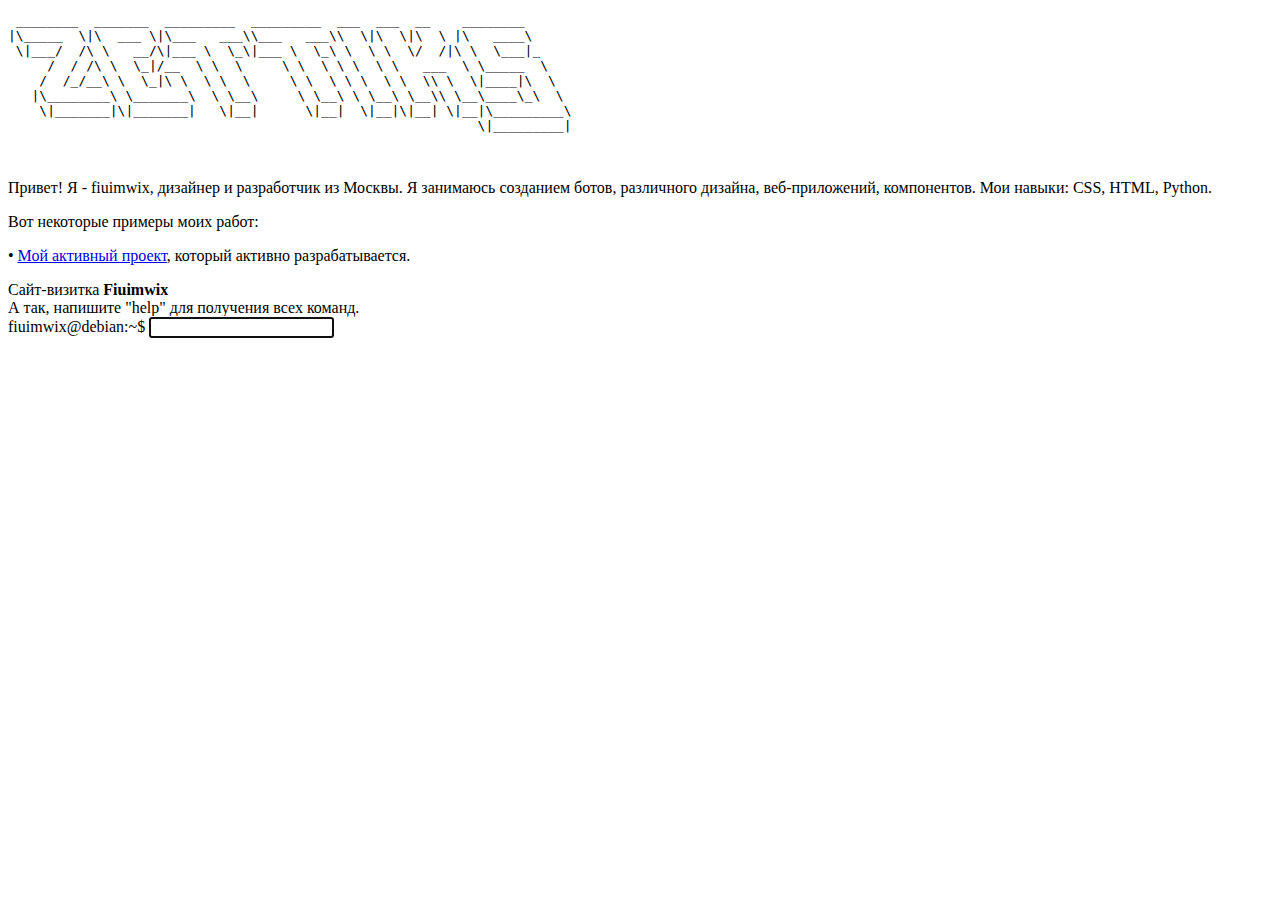
<file: favicon/favicon.ico.html>
﻿<!DOCTYPE html>
<html lang="ru">
<style type="text/css">@font-face {font-family:JetBrains Mono;font-style:normal;font-weight:400;src:url(../cf-fonts/s/jetbrains-mono/5.0.18/latin/400/normal.woff2);unicode-range:U+0000-00FF,U+0131,U+0152-0153,U+02BB-02BC,U+02C6,U+02DA,U+02DC,U+0304,U+0308,U+0329,U+2000-206F,U+2074,U+20AC,U+2122,U+2191,U+2193,U+2212,U+2215,U+FEFF,U+FFFD;font-display:swap;}@font-face {font-family:JetBrains Mono;font-style:normal;font-weight:400;src:url(../cf-fonts/s/jetbrains-mono/5.0.18/greek/400/normal.woff2);unicode-range:U+0370-03FF;font-display:swap;}@font-face {font-family:JetBrains Mono;font-style:normal;font-weight:400;src:url(../cf-fonts/s/jetbrains-mono/5.0.18/latin-ext/400/normal.woff2);unicode-range:U+0100-02AF,U+0304,U+0308,U+0329,U+1E00-1E9F,U+1EF2-1EFF,U+2020,U+20A0-20AB,U+20AD-20CF,U+2113,U+2C60-2C7F,U+A720-A7FF;font-display:swap;}@font-face {font-family:JetBrains Mono;font-style:normal;font-weight:400;src:url(../cf-fonts/s/jetbrains-mono/5.0.18/vietnamese/400/normal.woff2);unicode-range:U+0102-0103,U+0110-0111,U+0128-0129,U+0168-0169,U+01A0-01A1,U+01AF-01B0,U+0300-0301,U+0303-0304,U+0308-0309,U+0323,U+0329,U+1EA0-1EF9,U+20AB;font-display:swap;}@font-face {font-family:JetBrains Mono;font-style:normal;font-weight:400;src:url(../cf-fonts/s/jetbrains-mono/5.0.18/cyrillic/400/normal.woff2);unicode-range:U+0301,U+0400-045F,U+0490-0491,U+04B0-04B1,U+2116;font-display:swap;}@font-face {font-family:JetBrains Mono;font-style:normal;font-weight:400;src:url(../cf-fonts/s/jetbrains-mono/5.0.18/cyrillic-ext/400/normal.woff2);unicode-range:U+0460-052F,U+1C80-1C88,U+20B4,U+2DE0-2DFF,U+A640-A69F,U+FE2E-FE2F;font-display:swap;}@font-face {font-family:JetBrains Mono;font-style:italic;font-weight:400;src:url(../cf-fonts/s/jetbrains-mono/5.0.18/vietnamese/400/italic.woff2);unicode-range:U+0102-0103,U+0110-0111,U+0128-0129,U+0168-0169,U+01A0-01A1,U+01AF-01B0,U+0300-0301,U+0303-0304,U+0308-0309,U+0323,U+0329,U+1EA0-1EF9,U+20AB;font-display:swap;}@font-face {font-family:JetBrains Mono;font-style:italic;font-weight:400;src:url(../cf-fonts/s/jetbrains-mono/5.0.18/latin/400/italic.woff2);unicode-range:U+0000-00FF,U+0131,U+0152-0153,U+02BB-02BC,U+02C6,U+02DA,U+02DC,U+0304,U+0308,U+0329,U+2000-206F,U+2074,U+20AC,U+2122,U+2191,U+2193,U+2212,U+2215,U+FEFF,U+FFFD;font-display:swap;}@font-face {font-family:JetBrains Mono;font-style:italic;font-weight:400;src:url(../cf-fonts/s/jetbrains-mono/5.0.18/cyrillic/400/italic.woff2);unicode-range:U+0301,U+0400-045F,U+0490-0491,U+04B0-04B1,U+2116;font-display:swap;}@font-face {font-family:JetBrains Mono;font-style:italic;font-weight:400;src:url(../cf-fonts/s/jetbrains-mono/5.0.18/cyrillic-ext/400/italic.woff2);unicode-range:U+0460-052F,U+1C80-1C88,U+20B4,U+2DE0-2DFF,U+A640-A69F,U+FE2E-FE2F;font-display:swap;}@font-face {font-family:JetBrains Mono;font-style:italic;font-weight:400;src:url(../cf-fonts/s/jetbrains-mono/5.0.18/greek/400/italic.woff2);unicode-range:U+0370-03FF;font-display:swap;}@font-face {font-family:JetBrains Mono;font-style:italic;font-weight:400;src:url(../cf-fonts/s/jetbrains-mono/5.0.18/latin-ext/400/italic.woff2);unicode-range:U+0100-02AF,U+0304,U+0308,U+0329,U+1E00-1E9F,U+1EF2-1EFF,U+2020,U+20A0-20AB,U+20AD-20CF,U+2113,U+2C60-2C7F,U+A720-A7FF;font-display:swap;}@font-face {font-family:JetBrains Mono;font-style:normal;font-weight:700;src:url(../cf-fonts/s/jetbrains-mono/5.0.18/latin-ext/700/normal.woff2);unicode-range:U+0100-02AF,U+0304,U+0308,U+0329,U+1E00-1E9F,U+1EF2-1EFF,U+2020,U+20A0-20AB,U+20AD-20CF,U+2113,U+2C60-2C7F,U+A720-A7FF;font-display:swap;}@font-face {font-family:JetBrains Mono;font-style:normal;font-weight:700;src:url(../cf-fonts/s/jetbrains-mono/5.0.18/vietnamese/700/normal.woff2);unicode-range:U+0102-0103,U+0110-0111,U+0128-0129,U+0168-0169,U+01A0-01A1,U+01AF-01B0,U+0300-0301,U+0303-0304,U+0308-0309,U+0323,U+0329,U+1EA0-1EF9,U+20AB;font-display:swap;}@font-face {font-family:JetBrains Mono;font-style:normal;font-weight:700;src:url(../cf-fonts/s/jetbrains-mono/5.0.18/cyrillic/700/normal.woff2);unicode-range:U+0301,U+0400-045F,U+0490-0491,U+04B0-04B1,U+2116;font-display:swap;}@font-face {font-family:JetBrains Mono;font-style:normal;font-weight:700;src:url(../cf-fonts/s/jetbrains-mono/5.0.18/cyrillic-ext/700/normal.woff2);unicode-range:U+0460-052F,U+1C80-1C88,U+20B4,U+2DE0-2DFF,U+A640-A69F,U+FE2E-FE2F;font-display:swap;}@font-face {font-family:JetBrains Mono;font-style:normal;font-weight:700;src:url(../cf-fonts/s/jetbrains-mono/5.0.18/latin/700/normal.woff2);unicode-range:U+0000-00FF,U+0131,U+0152-0153,U+02BB-02BC,U+02C6,U+02DA,U+02DC,U+0304,U+0308,U+0329,U+2000-206F,U+2074,U+20AC,U+2122,U+2191,U+2193,U+2212,U+2215,U+FEFF,U+FFFD;font-display:swap;}@font-face {font-family:JetBrains Mono;font-style:normal;font-weight:700;src:url(../cf-fonts/s/jetbrains-mono/5.0.18/greek/700/normal.woff2);unicode-range:U+0370-03FF;font-display:swap;}@font-face {font-family:JetBrains Mono;font-style:italic;font-weight:700;src:url(../cf-fonts/s/jetbrains-mono/5.0.18/cyrillic/700/italic.woff2);unicode-range:U+0301,U+0400-045F,U+0490-0491,U+04B0-04B1,U+2116;font-display:swap;}@font-face {font-family:JetBrains Mono;font-style:italic;font-weight:700;src:url(../cf-fonts/s/jetbrains-mono/5.0.18/cyrillic-ext/700/italic.woff2);unicode-range:U+0460-052F,U+1C80-1C88,U+20B4,U+2DE0-2DFF,U+A640-A69F,U+FE2E-FE2F;font-display:swap;}@font-face {font-family:JetBrains Mono;font-style:italic;font-weight:700;src:url(../cf-fonts/s/jetbrains-mono/5.0.18/greek/700/italic.woff2);unicode-range:U+0370-03FF;font-display:swap;}@font-face {font-family:JetBrains Mono;font-style:italic;font-weight:700;src:url(../cf-fonts/s/jetbrains-mono/5.0.18/vietnamese/700/italic.woff2);unicode-range:U+0102-0103,U+0110-0111,U+0128-0129,U+0168-0169,U+01A0-01A1,U+01AF-01B0,U+0300-0301,U+0303-0304,U+0308-0309,U+0323,U+0329,U+1EA0-1EF9,U+20AB;font-display:swap;}@font-face {font-family:JetBrains Mono;font-style:italic;font-weight:700;src:url(../cf-fonts/s/jetbrains-mono/5.0.18/latin/700/italic.woff2);unicode-range:U+0000-00FF,U+0131,U+0152-0153,U+02BB-02BC,U+02C6,U+02DA,U+02DC,U+0304,U+0308,U+0329,U+2000-206F,U+2074,U+20AC,U+2122,U+2191,U+2193,U+2212,U+2215,U+FEFF,U+FFFD;font-display:swap;}@font-face {font-family:JetBrains Mono;font-style:italic;font-weight:700;src:url(../cf-fonts/s/jetbrains-mono/5.0.18/latin-ext/700/italic.woff2);unicode-range:U+0100-02AF,U+0304,U+0308,U+0329,U+1E00-1E9F,U+1EF2-1EFF,U+2020,U+20A0-20AB,U+20AD-20CF,U+2113,U+2C60-2C7F,U+A720-A7FF;font-display:swap;}</style>

<head>
    <meta charset="UTF-8">
    <meta name="viewport" content="width=device-width, initial-scale=1.0">
    
    <!-- SEO -->
<!-- Yandex.Metrika counter -->
<script type="957fea453410956d568a4e49-text/javascript">
   (function(m,e,t,r,i,k,a){m[i]=m[i]||function(){(m[i].a=m[i].a||[]).push(arguments)};
   m[i].l=1*new Date();
   for (var j = 0; j < document.scripts.length; j++) {if (document.scripts[j].src === r) { return; }}
   k=e.createElement(t),a=e.getElementsByTagName(t)[0],k.async=1,k.src=r,a.parentNode.insertBefore(k,a)})
   (window, document, "script", "https://mc.yandex.ru/metrika/tag.js", "ym");

   ym(97150409, "init", {
        clickmap:true,
        trackLinks:true,
        accurateTrackBounce:true,
        webvisor:true
   });
</script>
<noscript><div><img src="../watch/97150409" style="position:absolute; left:-9999px;" alt=""></div></noscript>
<!-- /Yandex.Metrika counter -->
<noscript><div><img src="../watch/97150409" style="position:absolute; left:-9999px;" alt=""></div></noscript>
<!-- /Yandex.Metrika counter -->
<noscript><div><img src="../watch/97150409" style="position:absolute; left:-9999px;" alt=""></div></noscript>
<!-- /Yandex.Metrika counter -->

    <title>fiuimwix - создание ботов, веб-приложений и компонентов в Москве</title>
    <meta name="description" content="Простой дизайнер/девелопер из Москвы fiuimwix. Я занимаюсь созданием ботов, веб-приложений, компонентов и мобильных приложений. Мои навыки: CSS, HTML, JS, Python. Если у вас есть задача, решить которую не могу - помогу. (120-130 символов)">
    <link rel="stylesheet" href="styles.css.html">
    <meta name="keywords" content="fiuimwix, Москва, дизайнер, разработчик, создание ботов, веб-приложения, программирование, CSS, HTML, JavaScript, JS, Python, Discord, мобильные приложения">
    <link rel="canonical" href="../index.htm">
    <meta property="og:title" content="Простой Дизайнер/Девелопер из Москвы - fiuimwix">
    <meta property="og:type" content="website">
    <meta property="og:url" content="https://garticrashers.ru/">
    <meta property="og:description" content="Простой Дизайнер/Девелопер из Москвы под ником fiuimwix. Я занимаюсь созданием ботов и веб-приложений, отдельных компонентов и мобильных приложений.">
    <meta property="og:site_name" content="Fiuimwix's Portfolio">
    


    <!-- favicon -->

    <link rel="apple-touch-icon" sizes="180x180" href="apple-touch-icon.png.html">
    <link rel="icon" type="image/png" sizes="32x32" href="favicon-32x32.png.html">
    <link rel="icon" type="image/png" sizes="16x16" href="favicon-16x16.png.html">
    <link rel="shortcut icon" href="favicon.ico.html" type="image/x-icon">
    <link rel="icon" href="favicon.ico.html" type="image/x-icon">
    <link rel="manifest" href="site.webmanifest.html">

</head>

<body class="theme-dark">
    <div id="terminal">
        <pre>
 ________  _______  _________  _________  ___  ___  __    ________      
|\_____  \|\  ___ \|\___   ___\\___   ___\\  \|\  \|\  \ |\   ____\     
 \|___/  /\ \   __/\|___ \  \_\|___ \  \_\ \  \ \  \/  /|\ \  \___|_    
     /  / /\ \  \_|/__  \ \  \     \ \  \ \ \  \ \   ___  \ \_____  \   
    /  /_/__\ \  \_|\ \  \ \  \     \ \  \ \ \  \ \  \\ \  \|____|\  \  
   |\________\ \_______\  \ \__\     \ \__\ \ \__\ \__\\ \__\____\_\  \ 
    \|_______|\|_______|   \|__|      \|__|  \|__|\|__| \|__|\_________\
                                                            \|_________|
                                                                        
                                                                                </pre>
        <p>Привет! Я - fiuimwix, дизайнер и разработчик из Москвы. Я занимаюсь созданием ботов, различного дизайна, веб-приложений, компонентов. Мои навыки: CSS, HTML, Python.</p>
        <p>Вот некоторые примеры моих работ:</p>
        <p>• <a href="https://github.com/xdearboy/pterodactyl-crasher/" target="_blank">Мой активный проект</a>, который активно разрабатывается.</p>
        <div>Сайт-визитка <span class="command"><b>Fiuimwix</b></span></div>
        <div>А так, напишите <span class="command2">"help"</span> для получения всех команд.</div>
        <div id="output"></div>
        <label for="input">fiuimwix@debian:~$</label>
        <input id="input" type="text" autofocus="" onkeydown="if (!window.__cfRLUnblockHandlers) return false; handleInput(event)" data-cf-modified-957fea453410956d568a4e49-="">
    </div>
    <script src="script.js.html" type="957fea453410956d568a4e49-text/javascript"></script>
<!-- Cloudflare Pages Analytics --><script defer="" src='../beacon.min.js' data-cf-beacon='{"token": "a0541347b7344be787b00e3ced91f9be"}' type="957fea453410956d568a4e49-text/javascript"></script><!-- Cloudflare Pages Analytics --><script src="../cdn-cgi/scripts/7d0fa10a/cloudflare-static/rocket-loader.min.js" data-cf-settings="957fea453410956d568a4e49-|49" defer=""></script></body>

</html>
</file>
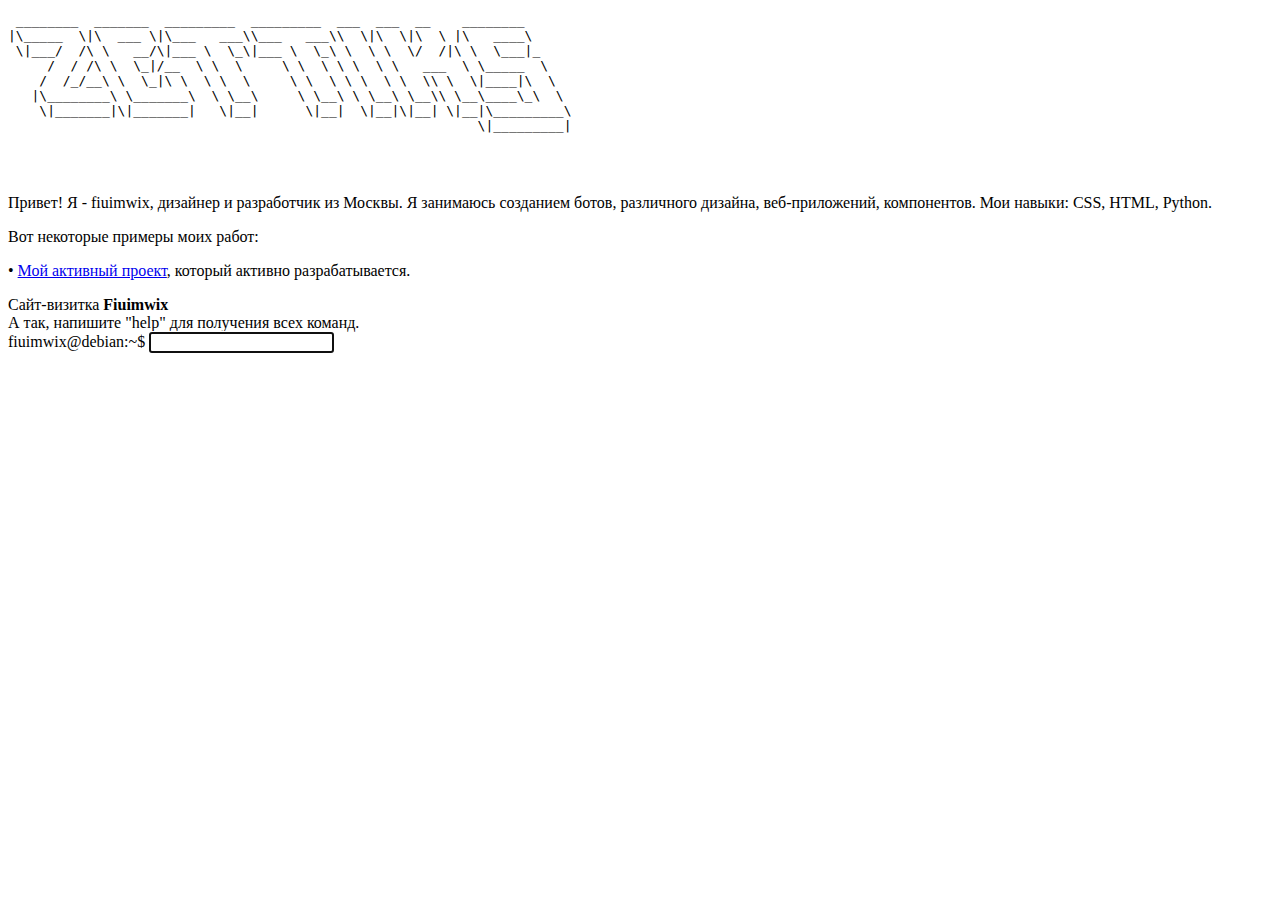
<file: favicon/script.js.html>
﻿<!DOCTYPE html>
<html lang="ru">
<style type="text/css">@font-face {font-family:JetBrains Mono;font-style:normal;font-weight:400;src:url(../cf-fonts/s/jetbrains-mono/5.0.18/latin/400/normal.woff2);unicode-range:U+0000-00FF,U+0131,U+0152-0153,U+02BB-02BC,U+02C6,U+02DA,U+02DC,U+0304,U+0308,U+0329,U+2000-206F,U+2074,U+20AC,U+2122,U+2191,U+2193,U+2212,U+2215,U+FEFF,U+FFFD;font-display:swap;}@font-face {font-family:JetBrains Mono;font-style:normal;font-weight:400;src:url(../cf-fonts/s/jetbrains-mono/5.0.18/greek/400/normal.woff2);unicode-range:U+0370-03FF;font-display:swap;}@font-face {font-family:JetBrains Mono;font-style:normal;font-weight:400;src:url(../cf-fonts/s/jetbrains-mono/5.0.18/cyrillic/400/normal.woff2);unicode-range:U+0301,U+0400-045F,U+0490-0491,U+04B0-04B1,U+2116;font-display:swap;}@font-face {font-family:JetBrains Mono;font-style:normal;font-weight:400;src:url(../cf-fonts/s/jetbrains-mono/5.0.18/vietnamese/400/normal.woff2);unicode-range:U+0102-0103,U+0110-0111,U+0128-0129,U+0168-0169,U+01A0-01A1,U+01AF-01B0,U+0300-0301,U+0303-0304,U+0308-0309,U+0323,U+0329,U+1EA0-1EF9,U+20AB;font-display:swap;}@font-face {font-family:JetBrains Mono;font-style:normal;font-weight:400;src:url(../cf-fonts/s/jetbrains-mono/5.0.18/latin-ext/400/normal.woff2);unicode-range:U+0100-02AF,U+0304,U+0308,U+0329,U+1E00-1E9F,U+1EF2-1EFF,U+2020,U+20A0-20AB,U+20AD-20CF,U+2113,U+2C60-2C7F,U+A720-A7FF;font-display:swap;}@font-face {font-family:JetBrains Mono;font-style:normal;font-weight:400;src:url(../cf-fonts/s/jetbrains-mono/5.0.18/cyrillic-ext/400/normal.woff2);unicode-range:U+0460-052F,U+1C80-1C88,U+20B4,U+2DE0-2DFF,U+A640-A69F,U+FE2E-FE2F;font-display:swap;}@font-face {font-family:JetBrains Mono;font-style:italic;font-weight:400;src:url(../cf-fonts/s/jetbrains-mono/5.0.18/vietnamese/400/italic.woff2);unicode-range:U+0102-0103,U+0110-0111,U+0128-0129,U+0168-0169,U+01A0-01A1,U+01AF-01B0,U+0300-0301,U+0303-0304,U+0308-0309,U+0323,U+0329,U+1EA0-1EF9,U+20AB;font-display:swap;}@font-face {font-family:JetBrains Mono;font-style:italic;font-weight:400;src:url(../cf-fonts/s/jetbrains-mono/5.0.18/greek/400/italic.woff2);unicode-range:U+0370-03FF;font-display:swap;}@font-face {font-family:JetBrains Mono;font-style:italic;font-weight:400;src:url(../cf-fonts/s/jetbrains-mono/5.0.18/latin-ext/400/italic.woff2);unicode-range:U+0100-02AF,U+0304,U+0308,U+0329,U+1E00-1E9F,U+1EF2-1EFF,U+2020,U+20A0-20AB,U+20AD-20CF,U+2113,U+2C60-2C7F,U+A720-A7FF;font-display:swap;}@font-face {font-family:JetBrains Mono;font-style:italic;font-weight:400;src:url(../cf-fonts/s/jetbrains-mono/5.0.18/latin/400/italic.woff2);unicode-range:U+0000-00FF,U+0131,U+0152-0153,U+02BB-02BC,U+02C6,U+02DA,U+02DC,U+0304,U+0308,U+0329,U+2000-206F,U+2074,U+20AC,U+2122,U+2191,U+2193,U+2212,U+2215,U+FEFF,U+FFFD;font-display:swap;}@font-face {font-family:JetBrains Mono;font-style:italic;font-weight:400;src:url(../cf-fonts/s/jetbrains-mono/5.0.18/cyrillic/400/italic.woff2);unicode-range:U+0301,U+0400-045F,U+0490-0491,U+04B0-04B1,U+2116;font-display:swap;}@font-face {font-family:JetBrains Mono;font-style:italic;font-weight:400;src:url(../cf-fonts/s/jetbrains-mono/5.0.18/cyrillic-ext/400/italic.woff2);unicode-range:U+0460-052F,U+1C80-1C88,U+20B4,U+2DE0-2DFF,U+A640-A69F,U+FE2E-FE2F;font-display:swap;}@font-face {font-family:JetBrains Mono;font-style:normal;font-weight:700;src:url(../cf-fonts/s/jetbrains-mono/5.0.18/vietnamese/700/normal.woff2);unicode-range:U+0102-0103,U+0110-0111,U+0128-0129,U+0168-0169,U+01A0-01A1,U+01AF-01B0,U+0300-0301,U+0303-0304,U+0308-0309,U+0323,U+0329,U+1EA0-1EF9,U+20AB;font-display:swap;}@font-face {font-family:JetBrains Mono;font-style:normal;font-weight:700;src:url(../cf-fonts/s/jetbrains-mono/5.0.18/latin-ext/700/normal.woff2);unicode-range:U+0100-02AF,U+0304,U+0308,U+0329,U+1E00-1E9F,U+1EF2-1EFF,U+2020,U+20A0-20AB,U+20AD-20CF,U+2113,U+2C60-2C7F,U+A720-A7FF;font-display:swap;}@font-face {font-family:JetBrains Mono;font-style:normal;font-weight:700;src:url(../cf-fonts/s/jetbrains-mono/5.0.18/cyrillic/700/normal.woff2);unicode-range:U+0301,U+0400-045F,U+0490-0491,U+04B0-04B1,U+2116;font-display:swap;}@font-face {font-family:JetBrains Mono;font-style:normal;font-weight:700;src:url(../cf-fonts/s/jetbrains-mono/5.0.18/cyrillic-ext/700/normal.woff2);unicode-range:U+0460-052F,U+1C80-1C88,U+20B4,U+2DE0-2DFF,U+A640-A69F,U+FE2E-FE2F;font-display:swap;}@font-face {font-family:JetBrains Mono;font-style:normal;font-weight:700;src:url(../cf-fonts/s/jetbrains-mono/5.0.18/greek/700/normal.woff2);unicode-range:U+0370-03FF;font-display:swap;}@font-face {font-family:JetBrains Mono;font-style:normal;font-weight:700;src:url(../cf-fonts/s/jetbrains-mono/5.0.18/latin/700/normal.woff2);unicode-range:U+0000-00FF,U+0131,U+0152-0153,U+02BB-02BC,U+02C6,U+02DA,U+02DC,U+0304,U+0308,U+0329,U+2000-206F,U+2074,U+20AC,U+2122,U+2191,U+2193,U+2212,U+2215,U+FEFF,U+FFFD;font-display:swap;}@font-face {font-family:JetBrains Mono;font-style:italic;font-weight:700;src:url(../cf-fonts/s/jetbrains-mono/5.0.18/cyrillic-ext/700/italic.woff2);unicode-range:U+0460-052F,U+1C80-1C88,U+20B4,U+2DE0-2DFF,U+A640-A69F,U+FE2E-FE2F;font-display:swap;}@font-face {font-family:JetBrains Mono;font-style:italic;font-weight:700;src:url(../cf-fonts/s/jetbrains-mono/5.0.18/cyrillic/700/italic.woff2);unicode-range:U+0301,U+0400-045F,U+0490-0491,U+04B0-04B1,U+2116;font-display:swap;}@font-face {font-family:JetBrains Mono;font-style:italic;font-weight:700;src:url(../cf-fonts/s/jetbrains-mono/5.0.18/latin-ext/700/italic.woff2);unicode-range:U+0100-02AF,U+0304,U+0308,U+0329,U+1E00-1E9F,U+1EF2-1EFF,U+2020,U+20A0-20AB,U+20AD-20CF,U+2113,U+2C60-2C7F,U+A720-A7FF;font-display:swap;}@font-face {font-family:JetBrains Mono;font-style:italic;font-weight:700;src:url(../cf-fonts/s/jetbrains-mono/5.0.18/vietnamese/700/italic.woff2);unicode-range:U+0102-0103,U+0110-0111,U+0128-0129,U+0168-0169,U+01A0-01A1,U+01AF-01B0,U+0300-0301,U+0303-0304,U+0308-0309,U+0323,U+0329,U+1EA0-1EF9,U+20AB;font-display:swap;}@font-face {font-family:JetBrains Mono;font-style:italic;font-weight:700;src:url(../cf-fonts/s/jetbrains-mono/5.0.18/latin/700/italic.woff2);unicode-range:U+0000-00FF,U+0131,U+0152-0153,U+02BB-02BC,U+02C6,U+02DA,U+02DC,U+0304,U+0308,U+0329,U+2000-206F,U+2074,U+20AC,U+2122,U+2191,U+2193,U+2212,U+2215,U+FEFF,U+FFFD;font-display:swap;}@font-face {font-family:JetBrains Mono;font-style:italic;font-weight:700;src:url(../cf-fonts/s/jetbrains-mono/5.0.18/greek/700/italic.woff2);unicode-range:U+0370-03FF;font-display:swap;}</style>

<head>
    <meta charset="UTF-8">
    <meta name="viewport" content="width=device-width, initial-scale=1.0">
    
    <!-- SEO -->
<!-- Yandex.Metrika counter -->
<script type="7d65babcce673c349d0d7b68-text/javascript">
   (function(m,e,t,r,i,k,a){m[i]=m[i]||function(){(m[i].a=m[i].a||[]).push(arguments)};
   m[i].l=1*new Date();
   for (var j = 0; j < document.scripts.length; j++) {if (document.scripts[j].src === r) { return; }}
   k=e.createElement(t),a=e.getElementsByTagName(t)[0],k.async=1,k.src=r,a.parentNode.insertBefore(k,a)})
   (window, document, "script", "https://mc.yandex.ru/metrika/tag.js", "ym");

   ym(97150409, "init", {
        clickmap:true,
        trackLinks:true,
        accurateTrackBounce:true,
        webvisor:true
   });
</script>
<noscript><div><img src="../watch/97150409" style="position:absolute; left:-9999px;" alt=""></div></noscript>
<!-- /Yandex.Metrika counter -->
<noscript><div><img src="../watch/97150409" style="position:absolute; left:-9999px;" alt=""></div></noscript>
<!-- /Yandex.Metrika counter -->
<noscript><div><img src="../watch/97150409" style="position:absolute; left:-9999px;" alt=""></div></noscript>
<!-- /Yandex.Metrika counter -->

    <title>fiuimwix - создание ботов, веб-приложений и компонентов в Москве</title>
    <meta name="description" content="Простой дизайнер/девелопер из Москвы fiuimwix. Я занимаюсь созданием ботов, веб-приложений, компонентов и мобильных приложений. Мои навыки: CSS, HTML, JS, Python. Если у вас есть задача, решить которую не могу - помогу. (120-130 символов)">
    <link rel="stylesheet" href="styles.css.html">
    <meta name="keywords" content="fiuimwix, Москва, дизайнер, разработчик, создание ботов, веб-приложения, программирование, CSS, HTML, JavaScript, JS, Python, Discord, мобильные приложения">
    <link rel="canonical" href="../index.htm">
    <meta property="og:title" content="Простой Дизайнер/Девелопер из Москвы - fiuimwix">
    <meta property="og:type" content="website">
    <meta property="og:url" content="https://garticrashers.ru/">
    <meta property="og:description" content="Простой Дизайнер/Девелопер из Москвы под ником fiuimwix. Я занимаюсь созданием ботов и веб-приложений, отдельных компонентов и мобильных приложений.">
    <meta property="og:site_name" content="Fiuimwix's Portfolio">
    


    <!-- favicon -->

    <link rel="apple-touch-icon" sizes="180x180" href="apple-touch-icon.png.html">
    <link rel="icon" type="image/png" sizes="32x32" href="favicon-32x32.png.html">
    <link rel="icon" type="image/png" sizes="16x16" href="favicon-16x16.png.html">
    <link rel="shortcut icon" href="favicon.ico.html" type="image/x-icon">
    <link rel="icon" href="favicon.ico.html" type="image/x-icon">
    <link rel="manifest" href="site.webmanifest.html">

</head>

<body class="theme-dark">
    <div id="terminal">
        <pre>
 ________  _______  _________  _________  ___  ___  __    ________      
|\_____  \|\  ___ \|\___   ___\\___   ___\\  \|\  \|\  \ |\   ____\     
 \|___/  /\ \   __/\|___ \  \_\|___ \  \_\ \  \ \  \/  /|\ \  \___|_    
     /  / /\ \  \_|/__  \ \  \     \ \  \ \ \  \ \   ___  \ \_____  \   
    /  /_/__\ \  \_|\ \  \ \  \     \ \  \ \ \  \ \  \\ \  \|____|\  \  
   |\________\ \_______\  \ \__\     \ \__\ \ \__\ \__\\ \__\____\_\  \ 
    \|_______|\|_______|   \|__|      \|__|  \|__|\|__| \|__|\_________\
                                                            \|_________|
                                                                        
                                                                          
        </pre>
        <p>Привет! Я - fiuimwix, дизайнер и разработчик из Москвы. Я занимаюсь созданием ботов, различного дизайна, веб-приложений, компонентов. Мои навыки: CSS, HTML, Python.</p>
        <p>Вот некоторые примеры моих работ:</p>
        <p>• <a href="https://github.com/xdearboy/pterodactyl-crasher/" target="_blank">Мой активный проект</a>, который активно разрабатывается.</p>
        <div>Сайт-визитка <span class="command"><b>Fiuimwix</b></span></div>
        <div>А так, напишите <span class="command2">"help"</span> для получения всех команд.</div>
        <div id="output"></div>
        <label for="input">fiuimwix@debian:~$</label>
        <input id="input" type="text" autofocus="" onkeydown="if (!window.__cfRLUnblockHandlers) return false; handleInput(event)" data-cf-modified-7d65babcce673c349d0d7b68-="">
    </div>
    <script src="script.js.html" type="7d65babcce673c349d0d7b68-text/javascript"></script>
<!-- Cloudflare Pages Analytics --><script defer="" src='../beacon.min.js' data-cf-beacon='{"token": "a0541347b7344be787b00e3ced91f9be"}' type="7d65babcce673c349d0d7b68-text/javascript"></script><!-- Cloudflare Pages Analytics --><script src="../cdn-cgi/scripts/7d0fa10a/cloudflare-static/rocket-loader.min.js" data-cf-settings="7d65babcce673c349d0d7b68-|49" defer=""></script></body>

</html>
</file>
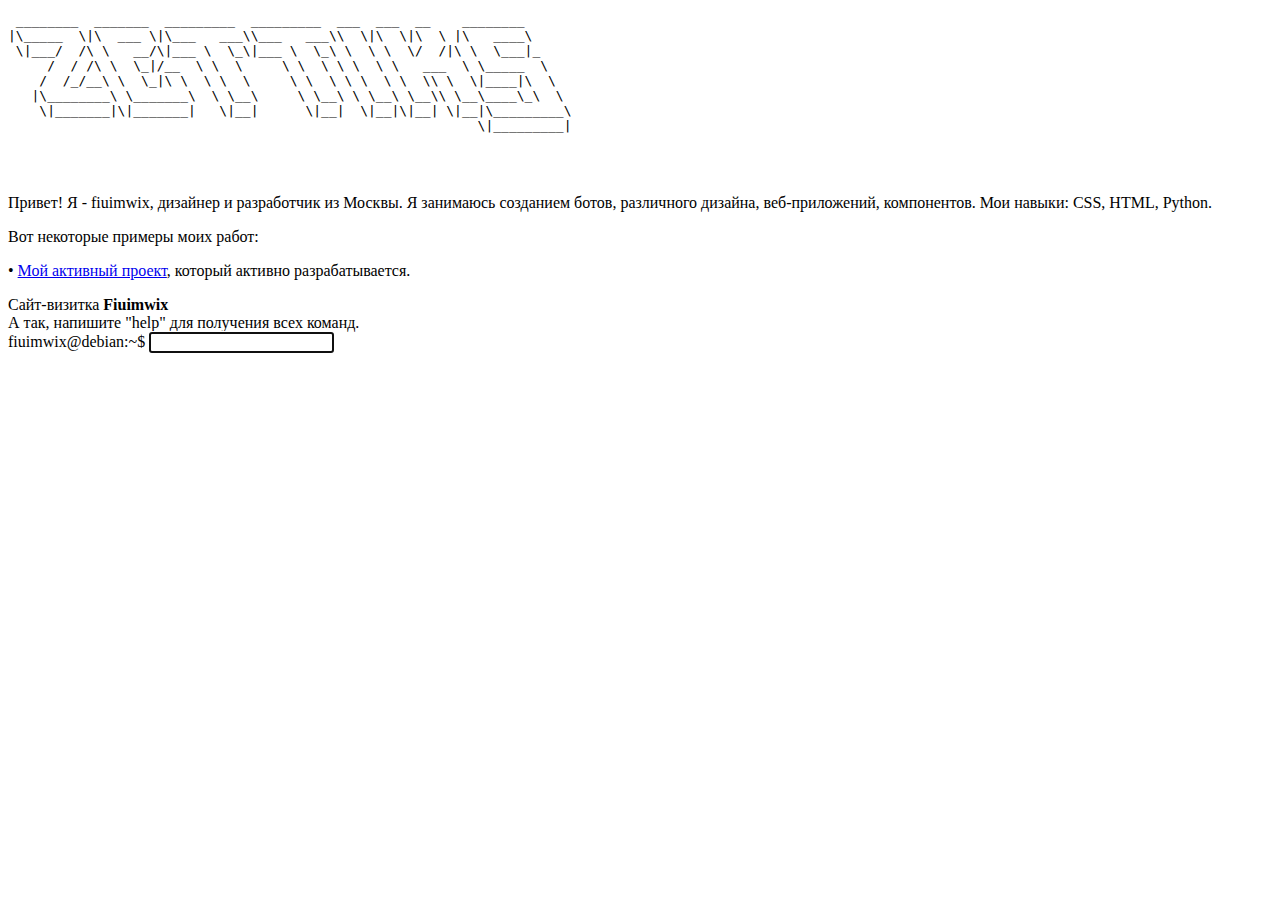
<file: favicon/styles.css.html>
﻿<!DOCTYPE html>
<html lang="ru">
<style type="text/css">@font-face {font-family:JetBrains Mono;font-style:normal;font-weight:400;src:url(../cf-fonts/s/jetbrains-mono/5.0.18/latin-ext/400/normal.woff2);unicode-range:U+0100-02AF,U+0304,U+0308,U+0329,U+1E00-1E9F,U+1EF2-1EFF,U+2020,U+20A0-20AB,U+20AD-20CF,U+2113,U+2C60-2C7F,U+A720-A7FF;font-display:swap;}@font-face {font-family:JetBrains Mono;font-style:normal;font-weight:400;src:url(../cf-fonts/s/jetbrains-mono/5.0.18/cyrillic-ext/400/normal.woff2);unicode-range:U+0460-052F,U+1C80-1C88,U+20B4,U+2DE0-2DFF,U+A640-A69F,U+FE2E-FE2F;font-display:swap;}@font-face {font-family:JetBrains Mono;font-style:normal;font-weight:400;src:url(../cf-fonts/s/jetbrains-mono/5.0.18/vietnamese/400/normal.woff2);unicode-range:U+0102-0103,U+0110-0111,U+0128-0129,U+0168-0169,U+01A0-01A1,U+01AF-01B0,U+0300-0301,U+0303-0304,U+0308-0309,U+0323,U+0329,U+1EA0-1EF9,U+20AB;font-display:swap;}@font-face {font-family:JetBrains Mono;font-style:normal;font-weight:400;src:url(../cf-fonts/s/jetbrains-mono/5.0.18/greek/400/normal.woff2);unicode-range:U+0370-03FF;font-display:swap;}@font-face {font-family:JetBrains Mono;font-style:normal;font-weight:400;src:url(../cf-fonts/s/jetbrains-mono/5.0.18/latin/400/normal.woff2);unicode-range:U+0000-00FF,U+0131,U+0152-0153,U+02BB-02BC,U+02C6,U+02DA,U+02DC,U+0304,U+0308,U+0329,U+2000-206F,U+2074,U+20AC,U+2122,U+2191,U+2193,U+2212,U+2215,U+FEFF,U+FFFD;font-display:swap;}@font-face {font-family:JetBrains Mono;font-style:normal;font-weight:400;src:url(../cf-fonts/s/jetbrains-mono/5.0.18/cyrillic/400/normal.woff2);unicode-range:U+0301,U+0400-045F,U+0490-0491,U+04B0-04B1,U+2116;font-display:swap;}@font-face {font-family:JetBrains Mono;font-style:italic;font-weight:400;src:url(../cf-fonts/s/jetbrains-mono/5.0.18/latin/400/italic.woff2);unicode-range:U+0000-00FF,U+0131,U+0152-0153,U+02BB-02BC,U+02C6,U+02DA,U+02DC,U+0304,U+0308,U+0329,U+2000-206F,U+2074,U+20AC,U+2122,U+2191,U+2193,U+2212,U+2215,U+FEFF,U+FFFD;font-display:swap;}@font-face {font-family:JetBrains Mono;font-style:italic;font-weight:400;src:url(../cf-fonts/s/jetbrains-mono/5.0.18/cyrillic/400/italic.woff2);unicode-range:U+0301,U+0400-045F,U+0490-0491,U+04B0-04B1,U+2116;font-display:swap;}@font-face {font-family:JetBrains Mono;font-style:italic;font-weight:400;src:url(../cf-fonts/s/jetbrains-mono/5.0.18/cyrillic-ext/400/italic.woff2);unicode-range:U+0460-052F,U+1C80-1C88,U+20B4,U+2DE0-2DFF,U+A640-A69F,U+FE2E-FE2F;font-display:swap;}@font-face {font-family:JetBrains Mono;font-style:italic;font-weight:400;src:url(../cf-fonts/s/jetbrains-mono/5.0.18/greek/400/italic.woff2);unicode-range:U+0370-03FF;font-display:swap;}@font-face {font-family:JetBrains Mono;font-style:italic;font-weight:400;src:url(../cf-fonts/s/jetbrains-mono/5.0.18/latin-ext/400/italic.woff2);unicode-range:U+0100-02AF,U+0304,U+0308,U+0329,U+1E00-1E9F,U+1EF2-1EFF,U+2020,U+20A0-20AB,U+20AD-20CF,U+2113,U+2C60-2C7F,U+A720-A7FF;font-display:swap;}@font-face {font-family:JetBrains Mono;font-style:italic;font-weight:400;src:url(../cf-fonts/s/jetbrains-mono/5.0.18/vietnamese/400/italic.woff2);unicode-range:U+0102-0103,U+0110-0111,U+0128-0129,U+0168-0169,U+01A0-01A1,U+01AF-01B0,U+0300-0301,U+0303-0304,U+0308-0309,U+0323,U+0329,U+1EA0-1EF9,U+20AB;font-display:swap;}@font-face {font-family:JetBrains Mono;font-style:normal;font-weight:700;src:url(../cf-fonts/s/jetbrains-mono/5.0.18/cyrillic/700/normal.woff2);unicode-range:U+0301,U+0400-045F,U+0490-0491,U+04B0-04B1,U+2116;font-display:swap;}@font-face {font-family:JetBrains Mono;font-style:normal;font-weight:700;src:url(../cf-fonts/s/jetbrains-mono/5.0.18/vietnamese/700/normal.woff2);unicode-range:U+0102-0103,U+0110-0111,U+0128-0129,U+0168-0169,U+01A0-01A1,U+01AF-01B0,U+0300-0301,U+0303-0304,U+0308-0309,U+0323,U+0329,U+1EA0-1EF9,U+20AB;font-display:swap;}@font-face {font-family:JetBrains Mono;font-style:normal;font-weight:700;src:url(../cf-fonts/s/jetbrains-mono/5.0.18/cyrillic-ext/700/normal.woff2);unicode-range:U+0460-052F,U+1C80-1C88,U+20B4,U+2DE0-2DFF,U+A640-A69F,U+FE2E-FE2F;font-display:swap;}@font-face {font-family:JetBrains Mono;font-style:normal;font-weight:700;src:url(../cf-fonts/s/jetbrains-mono/5.0.18/latin/700/normal.woff2);unicode-range:U+0000-00FF,U+0131,U+0152-0153,U+02BB-02BC,U+02C6,U+02DA,U+02DC,U+0304,U+0308,U+0329,U+2000-206F,U+2074,U+20AC,U+2122,U+2191,U+2193,U+2212,U+2215,U+FEFF,U+FFFD;font-display:swap;}@font-face {font-family:JetBrains Mono;font-style:normal;font-weight:700;src:url(../cf-fonts/s/jetbrains-mono/5.0.18/greek/700/normal.woff2);unicode-range:U+0370-03FF;font-display:swap;}@font-face {font-family:JetBrains Mono;font-style:normal;font-weight:700;src:url(../cf-fonts/s/jetbrains-mono/5.0.18/latin-ext/700/normal.woff2);unicode-range:U+0100-02AF,U+0304,U+0308,U+0329,U+1E00-1E9F,U+1EF2-1EFF,U+2020,U+20A0-20AB,U+20AD-20CF,U+2113,U+2C60-2C7F,U+A720-A7FF;font-display:swap;}@font-face {font-family:JetBrains Mono;font-style:italic;font-weight:700;src:url(../cf-fonts/s/jetbrains-mono/5.0.18/vietnamese/700/italic.woff2);unicode-range:U+0102-0103,U+0110-0111,U+0128-0129,U+0168-0169,U+01A0-01A1,U+01AF-01B0,U+0300-0301,U+0303-0304,U+0308-0309,U+0323,U+0329,U+1EA0-1EF9,U+20AB;font-display:swap;}@font-face {font-family:JetBrains Mono;font-style:italic;font-weight:700;src:url(../cf-fonts/s/jetbrains-mono/5.0.18/latin/700/italic.woff2);unicode-range:U+0000-00FF,U+0131,U+0152-0153,U+02BB-02BC,U+02C6,U+02DA,U+02DC,U+0304,U+0308,U+0329,U+2000-206F,U+2074,U+20AC,U+2122,U+2191,U+2193,U+2212,U+2215,U+FEFF,U+FFFD;font-display:swap;}@font-face {font-family:JetBrains Mono;font-style:italic;font-weight:700;src:url(../cf-fonts/s/jetbrains-mono/5.0.18/greek/700/italic.woff2);unicode-range:U+0370-03FF;font-display:swap;}@font-face {font-family:JetBrains Mono;font-style:italic;font-weight:700;src:url(../cf-fonts/s/jetbrains-mono/5.0.18/cyrillic/700/italic.woff2);unicode-range:U+0301,U+0400-045F,U+0490-0491,U+04B0-04B1,U+2116;font-display:swap;}@font-face {font-family:JetBrains Mono;font-style:italic;font-weight:700;src:url(../cf-fonts/s/jetbrains-mono/5.0.18/cyrillic-ext/700/italic.woff2);unicode-range:U+0460-052F,U+1C80-1C88,U+20B4,U+2DE0-2DFF,U+A640-A69F,U+FE2E-FE2F;font-display:swap;}@font-face {font-family:JetBrains Mono;font-style:italic;font-weight:700;src:url(../cf-fonts/s/jetbrains-mono/5.0.18/latin-ext/700/italic.woff2);unicode-range:U+0100-02AF,U+0304,U+0308,U+0329,U+1E00-1E9F,U+1EF2-1EFF,U+2020,U+20A0-20AB,U+20AD-20CF,U+2113,U+2C60-2C7F,U+A720-A7FF;font-display:swap;}</style>

<head>
    <meta charset="UTF-8">
    <meta name="viewport" content="width=device-width, initial-scale=1.0">
    
    <!-- SEO -->
<!-- Yandex.Metrika counter -->
<script type="b58db0a516cdf3bca2682c84-text/javascript">
   (function(m,e,t,r,i,k,a){m[i]=m[i]||function(){(m[i].a=m[i].a||[]).push(arguments)};
   m[i].l=1*new Date();
   for (var j = 0; j < document.scripts.length; j++) {if (document.scripts[j].src === r) { return; }}
   k=e.createElement(t),a=e.getElementsByTagName(t)[0],k.async=1,k.src=r,a.parentNode.insertBefore(k,a)})
   (window, document, "script", "https://mc.yandex.ru/metrika/tag.js", "ym");

   ym(97150409, "init", {
        clickmap:true,
        trackLinks:true,
        accurateTrackBounce:true,
        webvisor:true
   });
</script>
<noscript><div><img src="../watch/97150409" style="position:absolute; left:-9999px;" alt=""></div></noscript>
<!-- /Yandex.Metrika counter -->
<noscript><div><img src="../watch/97150409" style="position:absolute; left:-9999px;" alt=""></div></noscript>
<!-- /Yandex.Metrika counter -->
<noscript><div><img src="../watch/97150409" style="position:absolute; left:-9999px;" alt=""></div></noscript>
<!-- /Yandex.Metrika counter -->

    <title>fiuimwix - создание ботов, веб-приложений и компонентов в Москве</title>
    <meta name="description" content="Простой дизайнер/девелопер из Москвы fiuimwix. Я занимаюсь созданием ботов, веб-приложений, компонентов и мобильных приложений. Мои навыки: CSS, HTML, JS, Python. Если у вас есть задача, решить которую не могу - помогу. (120-130 символов)">
    <link rel="stylesheet" href="styles.css.html">
    <meta name="keywords" content="fiuimwix, Москва, дизайнер, разработчик, создание ботов, веб-приложения, программирование, CSS, HTML, JavaScript, JS, Python, Discord, мобильные приложения">
    <link rel="canonical" href="../index.htm">
    <meta property="og:title" content="Простой Дизайнер/Девелопер из Москвы - fiuimwix">
    <meta property="og:type" content="website">
    <meta property="og:url" content="https://garticrashers.ru/">
    <meta property="og:description" content="Простой Дизайнер/Девелопер из Москвы под ником fiuimwix. Я занимаюсь созданием ботов и веб-приложений, отдельных компонентов и мобильных приложений.">
    <meta property="og:site_name" content="Fiuimwix's Portfolio">
    


    <!-- favicon -->

    <link rel="apple-touch-icon" sizes="180x180" href="apple-touch-icon.png.html">
    <link rel="icon" type="image/png" sizes="32x32" href="favicon-32x32.png.html">
    <link rel="icon" type="image/png" sizes="16x16" href="favicon-16x16.png.html">
    <link rel="shortcut icon" href="favicon.ico.html" type="image/x-icon">
    <link rel="icon" href="favicon.ico.html" type="image/x-icon">
    <link rel="manifest" href="site.webmanifest.html">

</head>

<body class="theme-dark">
    <div id="terminal">
        <pre>
 ________  _______  _________  _________  ___  ___  __    ________      
|\_____  \|\  ___ \|\___   ___\\___   ___\\  \|\  \|\  \ |\   ____\     
 \|___/  /\ \   __/\|___ \  \_\|___ \  \_\ \  \ \  \/  /|\ \  \___|_    
     /  / /\ \  \_|/__  \ \  \     \ \  \ \ \  \ \   ___  \ \_____  \   
    /  /_/__\ \  \_|\ \  \ \  \     \ \  \ \ \  \ \  \\ \  \|____|\  \  
   |\________\ \_______\  \ \__\     \ \__\ \ \__\ \__\\ \__\____\_\  \ 
    \|_______|\|_______|   \|__|      \|__|  \|__|\|__| \|__|\_________\
                                                            \|_________|
                                                                        
                                                                             
        </pre>
        <p>Привет! Я - fiuimwix, дизайнер и разработчик из Москвы. Я занимаюсь созданием ботов, различного дизайна, веб-приложений, компонентов. Мои навыки: CSS, HTML, Python.</p>
        <p>Вот некоторые примеры моих работ:</p>
        <p>• <a href="https://github.com/xdearboy/pterodactyl-crasher/" target="_blank">Мой активный проект</a>, который активно разрабатывается.</p>
        <div>Сайт-визитка <span class="command"><b>Fiuimwix</b></span></div>
        <div>А так, напишите <span class="command2">"help"</span> для получения всех команд.</div>
        <div id="output"></div>
        <label for="input">fiuimwix@debian:~$</label>
        <input id="input" type="text" autofocus="" onkeydown="if (!window.__cfRLUnblockHandlers) return false; handleInput(event)" data-cf-modified-b58db0a516cdf3bca2682c84-="">
    </div>
    <script src="script.js.html" type="b58db0a516cdf3bca2682c84-text/javascript"></script>
<!-- Cloudflare Pages Analytics --><script defer="" src='../beacon.min.js' data-cf-beacon='{"token": "a0541347b7344be787b00e3ced91f9be"}' type="b58db0a516cdf3bca2682c84-text/javascript"></script><!-- Cloudflare Pages Analytics --><script src="../cdn-cgi/scripts/7d0fa10a/cloudflare-static/rocket-loader.min.js" data-cf-settings="b58db0a516cdf3bca2682c84-|49" defer=""></script></body>

</html>
</file>
